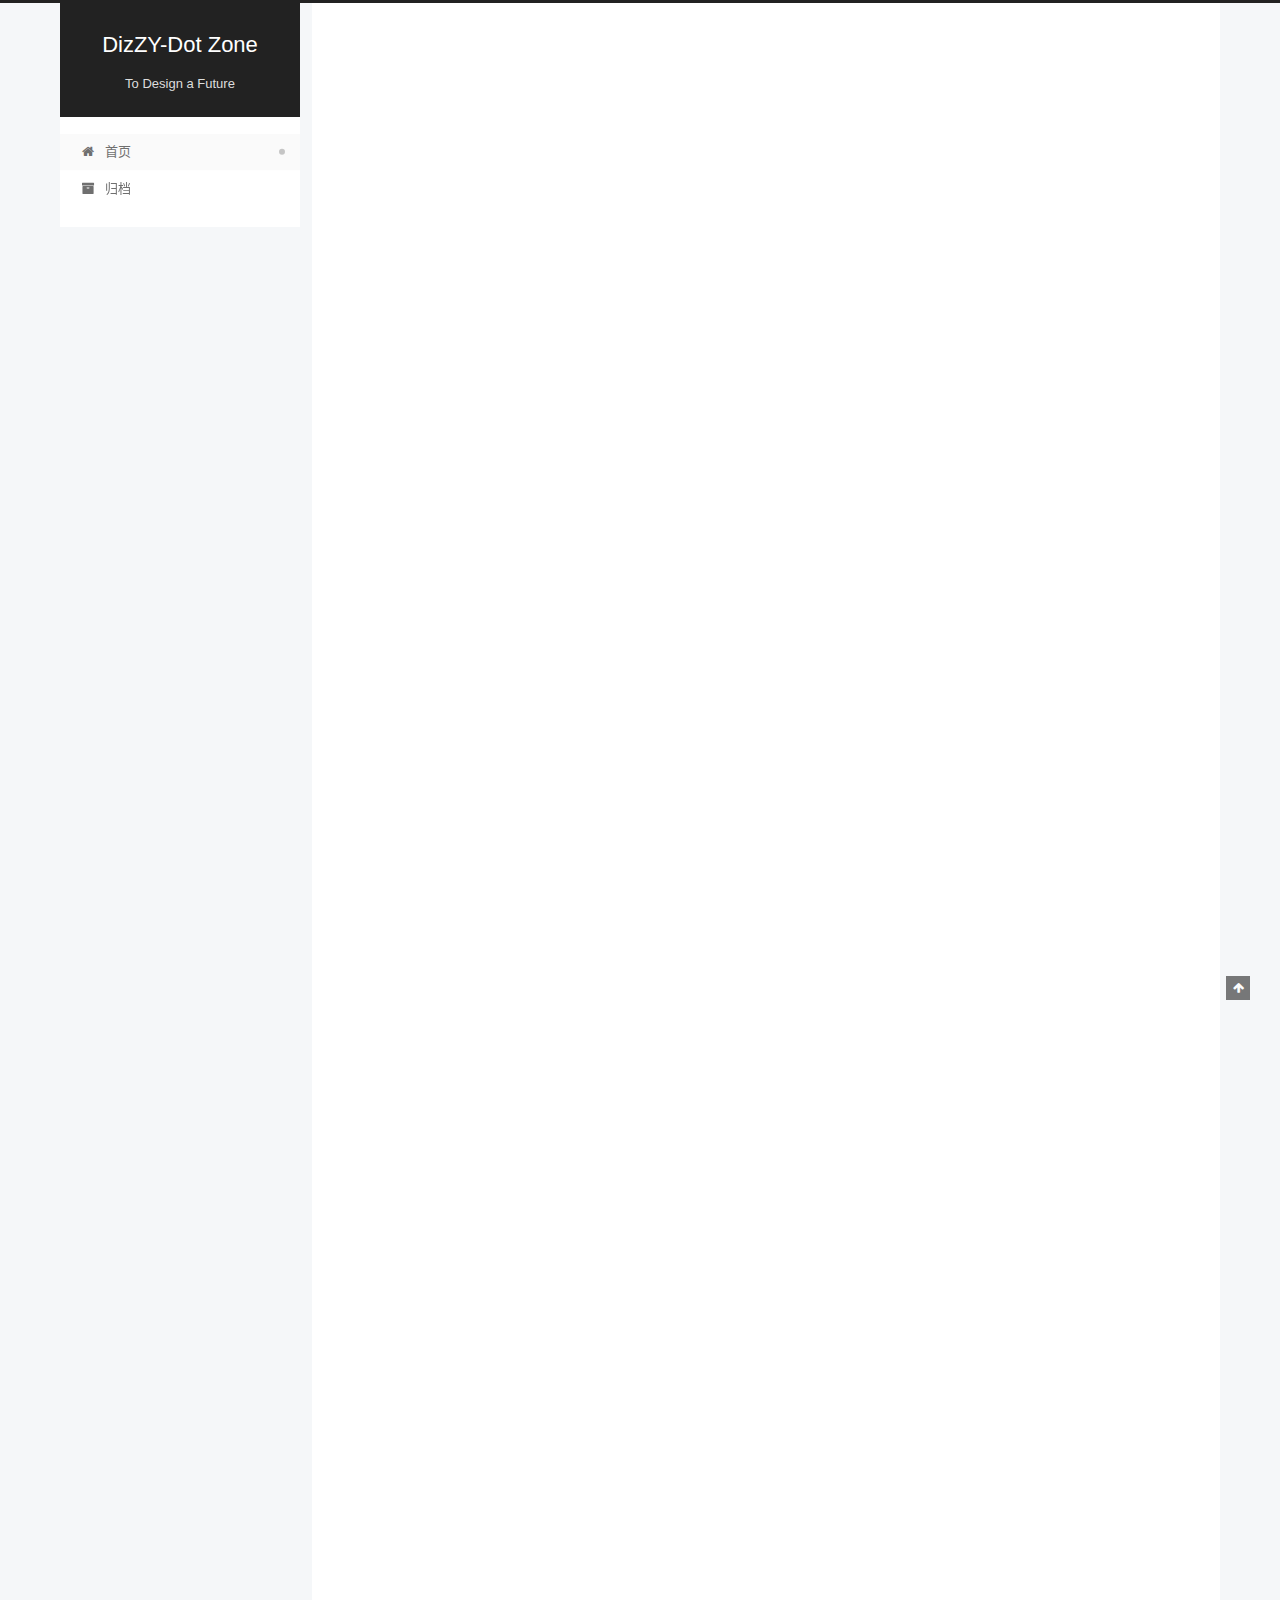
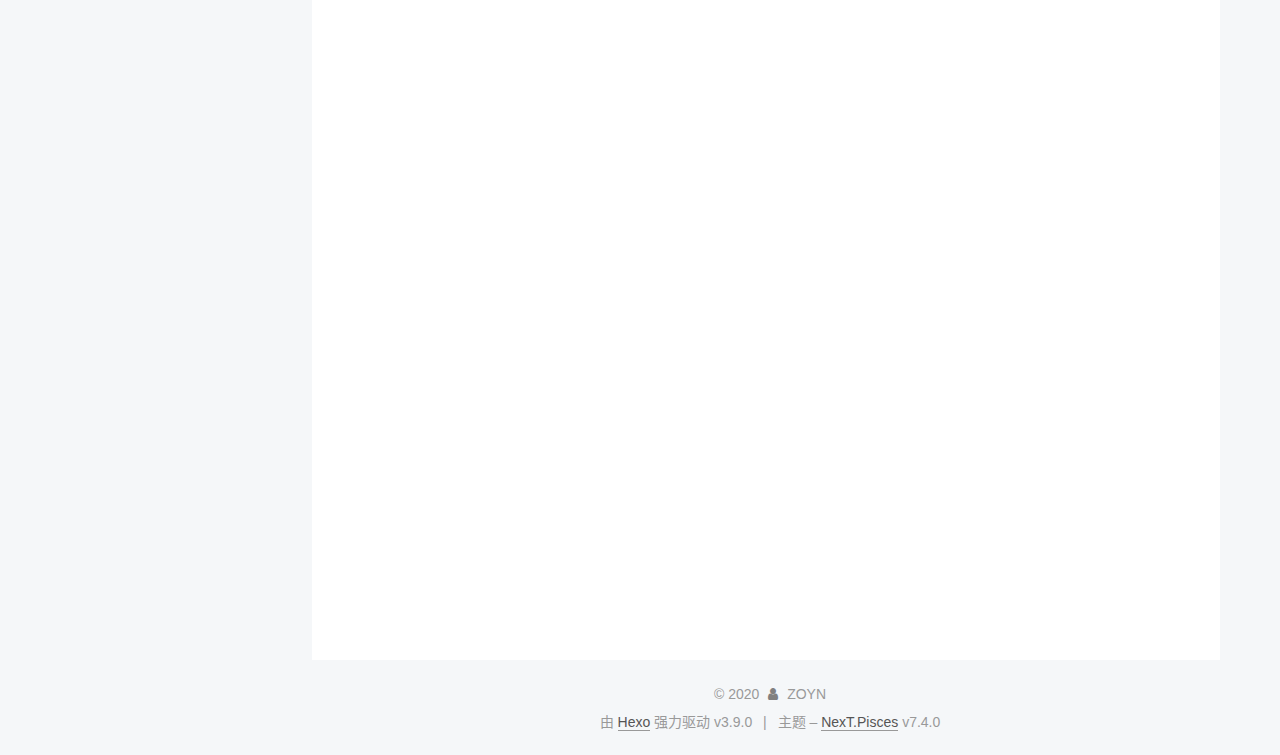
<file: index.html>
<!DOCTYPE html>





<html lang="zh-CN">
<head>
  <meta charset="UTF-8">
<meta name="viewport" content="width=device-width, initial-scale=1, maximum-scale=2">
<meta name="theme-color" content="#222">
<meta name="generator" content="Hexo 3.9.0">
  <link rel="apple-touch-icon" sizes="180x180" href="/images/apple-touch-icon-next.png?v=7.4.0">
  <link rel="icon" type="image/png" sizes="32x32" href="/images/favicon-32x32-next.png?v=7.4.0">
  <link rel="icon" type="image/png" sizes="16x16" href="/images/favicon-16x16-next.png?v=7.4.0">
  <link rel="mask-icon" href="/images/logo.svg?v=7.4.0" color="#222">

<link rel="stylesheet" href="/css/main.css?v=7.4.0">


<link rel="stylesheet" href="/lib/font-awesome/css/font-awesome.min.css?v=4.7.0">


<script id="hexo-configurations">
  var NexT = window.NexT || {};
  var CONFIG = {
    root: '/',
    scheme: 'Pisces',
    version: '7.4.0',
    exturl: false,
    sidebar: {"position":"left","display":"post","offset":12,"onmobile":false},
    copycode: {"enable":false,"show_result":false,"style":null},
    back2top: {"enable":true,"sidebar":false,"scrollpercent":false},
    bookmark: {"enable":false,"color":"#222","save":"auto"},
    fancybox: false,
    mediumzoom: false,
    lazyload: false,
    pangu: false,
    algolia: {
      appID: '',
      apiKey: '',
      indexName: '',
      hits: {"per_page":10},
      labels: {"input_placeholder":"Search for Posts","hits_empty":"We didn't find any results for the search: ${query}","hits_stats":"${hits} results found in ${time} ms"}
    },
    localsearch: {"enable":false,"trigger":"auto","top_n_per_article":1,"unescape":false,"preload":false},
    path: '',
    motion: {"enable":true,"async":false,"transition":{"post_block":"fadeIn","post_header":"slideDownIn","post_body":"slideDownIn","coll_header":"slideLeftIn","sidebar":"slideUpIn"}},
    translation: {
      copy_button: '复制',
      copy_success: '复制成功',
      copy_failure: '复制失败'
    },
    sidebarPadding: 40
  };
</script>

  <meta property="og:type" content="website">
<meta property="og:title" content="DizZY-Dot Zone">
<meta property="og:url" content="http://DizZY-Dot.github.io/index.html">
<meta property="og:site_name" content="DizZY-Dot Zone">
<meta property="og:locale" content="zh-CN">
<meta name="twitter:card" content="summary">
<meta name="twitter:title" content="DizZY-Dot Zone">
  <link rel="canonical" href="http://DizZY-Dot.github.io/">


<script id="page-configurations">
  // https://hexo.io/docs/variables.html
  CONFIG.page = {
    sidebar: "",
    isHome: true,
    isPost: false,
    isPage: false,
    isArchive: false
  };
</script>

  <title>DizZY-Dot Zone</title>
  








  <noscript>
  <style>
  .use-motion .brand,
  .use-motion .menu-item,
  .sidebar-inner,
  .use-motion .post-block,
  .use-motion .pagination,
  .use-motion .comments,
  .use-motion .post-header,
  .use-motion .post-body,
  .use-motion .collection-header { opacity: initial; }

  .use-motion .logo,
  .use-motion .site-title,
  .use-motion .site-subtitle {
    opacity: initial;
    top: initial;
  }

  .use-motion .logo-line-before i { left: initial; }
  .use-motion .logo-line-after i { right: initial; }
  </style>
</noscript>

</head>

<body itemscope itemtype="http://schema.org/WebPage" lang="zh-CN">
  <div class="container use-motion">
    <div class="headband"></div>

    <header id="header" class="header" itemscope itemtype="http://schema.org/WPHeader">
      <div class="header-inner"><div class="site-brand-container">
  <div class="site-meta">

    <div>
      <a href="/" class="brand" rel="start">
        <span class="logo-line-before"><i></i></span>
        <span class="site-title">DizZY-Dot Zone</span>
        <span class="logo-line-after"><i></i></span>
      </a>
    </div>
        <p class="site-subtitle">To Design a Future</p>
      
  </div>

  <div class="site-nav-toggle">
    <button aria-label="切换导航栏">
      <span class="btn-bar"></span>
      <span class="btn-bar"></span>
      <span class="btn-bar"></span>
    </button>
  </div>
</div>


<nav class="site-nav">
  
  <ul id="menu" class="menu">
      
      
      
        
        <li class="menu-item menu-item-home">
      
    

    <a href="/" rel="section"><i class="menu-item-icon fa fa-fw fa-home"></i> <br>首页</a>

  </li>
      
      
      
        
        <li class="menu-item menu-item-archives">
      
    

    <a href="/archives/" rel="section"><i class="menu-item-icon fa fa-fw fa-archive"></i> <br>归档</a>

  </li>
  </ul>

</nav>
</div>
    </header>

    
  <div class="back-to-top">
    <i class="fa fa-arrow-up"></i>
    <span>0%</span>
  </div>


    <main id="main" class="main">
      <div class="main-inner">
        <div class="content-wrap">
            

          <div id="content" class="content">
            
  <div id="posts" class="posts-expand">
        <article itemscope itemtype="http://schema.org/Article">
  
  
  
  <div class="post-block home">
    <link itemprop="mainEntityOfPage" href="http://DizZY-Dot.github.io/2019/11/03/算是碎念/">

    <span hidden itemprop="author" itemscope itemtype="http://schema.org/Person">
      <meta itemprop="name" content="ZOYN">
      <meta itemprop="description" content="">
      <meta itemprop="image" content="/images/avatar.gif">
    </span>

    <span hidden itemprop="publisher" itemscope itemtype="http://schema.org/Organization">
      <meta itemprop="name" content="DizZY-Dot Zone">
    </span>
      <header class="post-header">
        <h1 class="post-title" itemprop="name headline">
            
            <a href="/2019/11/03/算是碎念/" class="post-title-link" itemprop="url">算是碎念</a>
          
        </h1>

        <div class="post-meta">
            <span class="post-meta-item">
              <span class="post-meta-item-icon">
                <i class="fa fa-calendar-o"></i>
              </span>
              <span class="post-meta-item-text">发表于</span>

              
                
              

              <time title="创建时间：2019-11-03 01:01:48" itemprop="dateCreated datePublished" datetime="2019-11-03T01:01:48+08:00">2019-11-03</time>
            </span>
          
            

            
              <span class="post-meta-item">
                <span class="post-meta-item-icon">
                  <i class="fa fa-calendar-check-o"></i>
                </span>
                <span class="post-meta-item-text">更新于</span>
                <time title="修改时间：2020-02-04 21:58:07" itemprop="dateModified" datetime="2020-02-04T21:58:07+08:00">2020-02-04</time>
              </span>
            
          

          

        </div>
      </header>

    
    
    
    <div class="post-body" itemprop="articleBody">

      
          <p>近来的天气还挺讨喜，阳光明媚得与寒冷不相称。我觉得这是不错的风格。但太阳直射点过于偏南了，也就没了早上醒来目睹阳光射入窗台的光景——如果非要看的话晚些起床就也行。可我没机会多睡那么一会儿，未完成的任务迫使我早些从被里钻出来。不得不承认早上那几十分钟并没有什么用，心里却是不踏实的。从任何意义上来讲这都绝对是个毛病。  </p>
<p>当我谈论天气，赞美阳光的时候，我的不良情绪暴露无遗。快乐的人是不会在意天气好坏的，他们积极而有活力的状态不需要外界因素的带动。在烦闷中的人才会看见清晨的阳光发出感慨，甚至将自己臆想出来的美好通过社交平台广而告之。我宁愿省下这“甚至”的步骤，毕竟惰怠可以缓解忧虑。或者说如果将烦闷堆积，堆的太多它自己就会塌。比如上面提到的那个毛病，要我去纠正我也做不到，就放任其自由吧。  </p>
<p>我的十八岁过去了。这一年事情过分的多，大多很糟，由我的坏心情可见。但毕竟是自己过的日子，我还是更愿意用“难忘”这种中性词汇来描述它。如果可以的话我不想与消极有任何联系，但当自己每天早上意识清醒那一瞬间没了憧憬，当不自觉地希望时间凝固在称不上愉快但还算舒适的无聊的某一刻时，扑面而来的真实感才让我认识到生活的种种有多么令人不爽。人是不能够一直处于此般灰暗中的，有了烦恼，要解决；解决不了，就要自我调整心态；调整不了心态，可以向朋友控诉；说不出口，那就让自己麻木，俗称挺着。崩溃这件事是不会发生的，我承受不了崩溃行为造成的后果。补充一下，解决和调整纯属瞎扯，这两种方式能处理的就根本算不上烦恼。  </p>
<p>尽管大量的提到烦恼一类的词汇，我还是自认为是个乐观主义者。证据是我始终对于自己把控范围内的东西非常理想化，难听点就是好高骛远还自负。有说明一下的必要，我理解的乐观是一种对自己整体战略与目标的自信，与即时情绪无关。  </p>
<p>这篇字本打算在生日当天发的，可以认为是追求一种仪式感。但是昨天没写完。提到仪式感，记得某北及说他不需要这东西，但他的一些表现让我感觉恰恰相反，也许我们对这个概念的理解有偏差，这无所谓；倒是北极熊最近说他突然觉得生活需要些仪式感让我比较诧异。我自己的话，起码这段时间我还挺乐意给某一个时间某一件事赋予意义，原因是周围的空气比较无聊，自我感动可算作一种相对健康且经济的找乐子的方式。  </p>
<p>还有一件事，我太喜欢帽子了。</p>

        
      
    </div>

    
    
    
      <footer class="post-footer">
          <div class="post-eof"></div>
        
      </footer>
  </div>
  
  
  
  </article>

    
        <article itemscope itemtype="http://schema.org/Article">
  
  
  
  <div class="post-block home">
    <link itemprop="mainEntityOfPage" href="http://DizZY-Dot.github.io/2019/09/23/一个开端/">

    <span hidden itemprop="author" itemscope itemtype="http://schema.org/Person">
      <meta itemprop="name" content="ZOYN">
      <meta itemprop="description" content="">
      <meta itemprop="image" content="/images/avatar.gif">
    </span>

    <span hidden itemprop="publisher" itemscope itemtype="http://schema.org/Organization">
      <meta itemprop="name" content="DizZY-Dot Zone">
    </span>
      <header class="post-header">
        <h1 class="post-title" itemprop="name headline">
            
            <a href="/2019/09/23/一个开端/" class="post-title-link" itemprop="url">一个开端</a>
          
        </h1>

        <div class="post-meta">
            <span class="post-meta-item">
              <span class="post-meta-item-icon">
                <i class="fa fa-calendar-o"></i>
              </span>
              <span class="post-meta-item-text">发表于</span>

              
                
              

              <time title="创建时间：2019-09-23 13:19:28" itemprop="dateCreated datePublished" datetime="2019-09-23T13:19:28+08:00">2019-09-23</time>
            </span>
          
            

            
              <span class="post-meta-item">
                <span class="post-meta-item-icon">
                  <i class="fa fa-calendar-check-o"></i>
                </span>
                <span class="post-meta-item-text">更新于</span>
                <time title="修改时间：2019-10-01 23:17:47" itemprop="dateModified" datetime="2019-10-01T23:17:47+08:00">2019-10-01</time>
              </span>
            
          

          

        </div>
      </header>

    
    
    
    <div class="post-body" itemprop="articleBody">

      
          <h1 id="一个开端"><a href="#一个开端" class="headerlink" title="一个开端"></a>一个开端</h1><h2 id="ZY的个人博客从这里开始"><a href="#ZY的个人博客从这里开始" class="headerlink" title="ZY的个人博客从这里开始"></a>ZY的个人博客从这里开始</h2><h3 id="在这里，我将脑子迸发出来的念头记录下来。"><a href="#在这里，我将脑子迸发出来的念头记录下来。" class="headerlink" title="在这里，我将脑子迸发出来的念头记录下来。"></a>在这里，我将脑子迸发出来的念头记录下来。</h3><ul>
<li>这是一篇非正式的内容，用于测试。</li>
</ul>
<p><em>虽然我不会写代码，但还是尝试一下代码的格式。</em><br><code>Hello World!</code></p>
<blockquote>
<p>人们往往并不知道自己的真正需求，也不清楚它们将要面对的困难。</p>
</blockquote>
<table>
<thead>
<tr>
<th>A</th>
<th align="center">B</th>
<th align="right">C</th>
</tr>
</thead>
<tbody><tr>
<td>1</td>
<td align="center">2</td>
<td align="right">3</td>
</tr>
<tr>
<td>一</td>
<td align="center">二</td>
<td align="right">三</td>
</tr>
</tbody></table>
<hr>
<p>特别感谢我的一位挚友，他将创建个人博客的想法带给了我。<br>欢迎访问他的博客：<a href="https://kyrieunderwater42.github.io/" target="_blank" rel="noopener">https://kyrieunderwater42.github.io/</a> </p>

        
      
    </div>

    
    
    
      <footer class="post-footer">
          <div class="post-eof"></div>
        
      </footer>
  </div>
  
  
  
  </article>

    
  </div>

  


          </div>
          

        </div>
          
  
  <div class="sidebar-toggle">
    <div class="sidebar-toggle-line-wrap">
      <span class="sidebar-toggle-line sidebar-toggle-line-first"></span>
      <span class="sidebar-toggle-line sidebar-toggle-line-middle"></span>
      <span class="sidebar-toggle-line sidebar-toggle-line-last"></span>
    </div>
  </div>

  <aside class="sidebar">
    <div class="sidebar-inner">

      <ul class="sidebar-nav motion-element">
        <li class="sidebar-nav-toc">
          文章目录
        </li>
        <li class="sidebar-nav-overview">
          站点概览
        </li>
      </ul>

      <!--noindex-->
      <div class="post-toc-wrap sidebar-panel">
      </div>
      <!--/noindex-->

      <div class="site-overview-wrap sidebar-panel">
        <div class="site-author motion-element" itemprop="author" itemscope itemtype="http://schema.org/Person">
  <p class="site-author-name" itemprop="name">ZOYN</p>
  <div class="site-description" itemprop="description"></div>
</div>
  <nav class="site-state motion-element">
      <div class="site-state-item site-state-posts">
        
          <a href="/archives/">
        
          <span class="site-state-item-count">2</span>
          <span class="site-state-item-name">日志</span>
        </a>
      </div>
    
  </nav>



      </div>

    </div>
  </aside>
  <div id="sidebar-dimmer"></div>


      </div>
    </main>

    <footer id="footer" class="footer">
      <div class="footer-inner">
        <div class="copyright">&copy; <span itemprop="copyrightYear">2020</span>
  <span class="with-love" id="animate">
    <i class="fa fa-user"></i>
  </span>
  <span class="author" itemprop="copyrightHolder">ZOYN</span>
</div>
  <div class="powered-by">由 <a href="https://hexo.io" class="theme-link" rel="noopener" target="_blank">Hexo</a> 强力驱动 v3.9.0</div>
  <span class="post-meta-divider">|</span>
  <div class="theme-info">主题 – <a href="https://theme-next.org" class="theme-link" rel="noopener" target="_blank">NexT.Pisces</a> v7.4.0</div>

        












        
      </div>
    </footer>
  </div>

  


  <script src="/lib/anime.min.js?v=3.1.0"></script>
  <script src="/lib/velocity/velocity.min.js?v=1.2.1"></script>
  <script src="/lib/velocity/velocity.ui.min.js?v=1.2.1"></script>
<script src="/js/utils.js?v=7.4.0"></script><script src="/js/motion.js?v=7.4.0"></script>
<script src="/js/schemes/pisces.js?v=7.4.0"></script>
<script src="/js/next-boot.js?v=7.4.0"></script>



  





















  

  

  

</body>
</html>
</file>
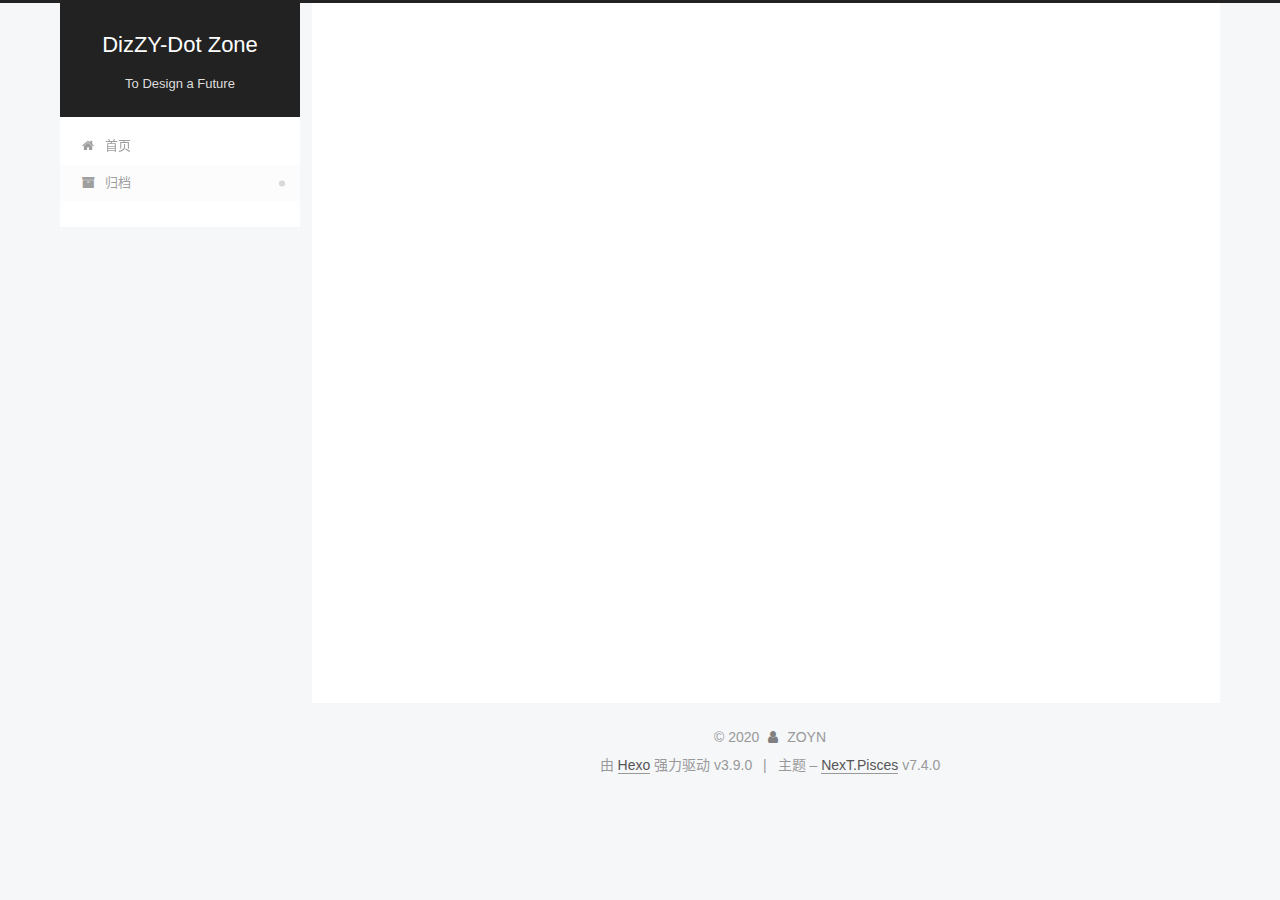
<file: archives/index.html>
<!DOCTYPE html>





<html lang="zh-CN">
<head>
  <meta charset="UTF-8">
<meta name="viewport" content="width=device-width, initial-scale=1, maximum-scale=2">
<meta name="theme-color" content="#222">
<meta name="generator" content="Hexo 3.9.0">
  <link rel="apple-touch-icon" sizes="180x180" href="/images/apple-touch-icon-next.png?v=7.4.0">
  <link rel="icon" type="image/png" sizes="32x32" href="/images/favicon-32x32-next.png?v=7.4.0">
  <link rel="icon" type="image/png" sizes="16x16" href="/images/favicon-16x16-next.png?v=7.4.0">
  <link rel="mask-icon" href="/images/logo.svg?v=7.4.0" color="#222">

<link rel="stylesheet" href="/css/main.css?v=7.4.0">


<link rel="stylesheet" href="/lib/font-awesome/css/font-awesome.min.css?v=4.7.0">


<script id="hexo-configurations">
  var NexT = window.NexT || {};
  var CONFIG = {
    root: '/',
    scheme: 'Pisces',
    version: '7.4.0',
    exturl: false,
    sidebar: {"position":"left","display":"post","offset":12,"onmobile":false},
    copycode: {"enable":false,"show_result":false,"style":null},
    back2top: {"enable":true,"sidebar":false,"scrollpercent":false},
    bookmark: {"enable":false,"color":"#222","save":"auto"},
    fancybox: false,
    mediumzoom: false,
    lazyload: false,
    pangu: false,
    algolia: {
      appID: '',
      apiKey: '',
      indexName: '',
      hits: {"per_page":10},
      labels: {"input_placeholder":"Search for Posts","hits_empty":"We didn't find any results for the search: ${query}","hits_stats":"${hits} results found in ${time} ms"}
    },
    localsearch: {"enable":false,"trigger":"auto","top_n_per_article":1,"unescape":false,"preload":false},
    path: '',
    motion: {"enable":true,"async":false,"transition":{"post_block":"fadeIn","post_header":"slideDownIn","post_body":"slideDownIn","coll_header":"slideLeftIn","sidebar":"slideUpIn"}},
    translation: {
      copy_button: '复制',
      copy_success: '复制成功',
      copy_failure: '复制失败'
    },
    sidebarPadding: 40
  };
</script>

  <meta property="og:type" content="website">
<meta property="og:title" content="DizZY-Dot Zone">
<meta property="og:url" content="http://DizZY-Dot.github.io/archives/index.html">
<meta property="og:site_name" content="DizZY-Dot Zone">
<meta property="og:locale" content="zh-CN">
<meta name="twitter:card" content="summary">
<meta name="twitter:title" content="DizZY-Dot Zone">
  <link rel="canonical" href="http://DizZY-Dot.github.io/archives/">


<script id="page-configurations">
  // https://hexo.io/docs/variables.html
  CONFIG.page = {
    sidebar: "",
    isHome: false,
    isPost: false,
    isPage: false,
    isArchive: true
  };
</script>

  <title>归档 | DizZY-Dot Zone</title>
  








  <noscript>
  <style>
  .use-motion .brand,
  .use-motion .menu-item,
  .sidebar-inner,
  .use-motion .post-block,
  .use-motion .pagination,
  .use-motion .comments,
  .use-motion .post-header,
  .use-motion .post-body,
  .use-motion .collection-header { opacity: initial; }

  .use-motion .logo,
  .use-motion .site-title,
  .use-motion .site-subtitle {
    opacity: initial;
    top: initial;
  }

  .use-motion .logo-line-before i { left: initial; }
  .use-motion .logo-line-after i { right: initial; }
  </style>
</noscript>

</head>

<body itemscope itemtype="http://schema.org/WebPage" lang="zh-CN">
  <div class="container use-motion">
    <div class="headband"></div>

    <header id="header" class="header" itemscope itemtype="http://schema.org/WPHeader">
      <div class="header-inner"><div class="site-brand-container">
  <div class="site-meta">

    <div>
      <a href="/" class="brand" rel="start">
        <span class="logo-line-before"><i></i></span>
        <span class="site-title">DizZY-Dot Zone</span>
        <span class="logo-line-after"><i></i></span>
      </a>
    </div>
        <p class="site-subtitle">To Design a Future</p>
      
  </div>

  <div class="site-nav-toggle">
    <button aria-label="切换导航栏">
      <span class="btn-bar"></span>
      <span class="btn-bar"></span>
      <span class="btn-bar"></span>
    </button>
  </div>
</div>


<nav class="site-nav">
  
  <ul id="menu" class="menu">
      
      
      
        
        <li class="menu-item menu-item-home">
      
    

    <a href="/" rel="section"><i class="menu-item-icon fa fa-fw fa-home"></i> <br>首页</a>

  </li>
      
      
      
        
        <li class="menu-item menu-item-archives">
      
    

    <a href="/archives/" rel="section"><i class="menu-item-icon fa fa-fw fa-archive"></i> <br>归档</a>

  </li>
  </ul>

</nav>
</div>
    </header>

    
  <div class="back-to-top">
    <i class="fa fa-arrow-up"></i>
    <span>0%</span>
  </div>


    <main id="main" class="main">
      <div class="main-inner">
        <div class="content-wrap">
            

  
    
    
  
    
    
  
  

          <div id="content" class="content">
            

  
  
  
  <div class="post-block archive">
    <div id="posts" class="posts-collapse">
      <div class="collection-title">
        
        
        
          
        
        <span class="collection-header">嗯..! 目前共计 2 篇日志。 继续努力。</span>
      </div>
      

      

  
  

  
    
    <div class="collection-year">
      <h1 class="collection-header">2019</h1>
    </div>
  

  <article itemscope itemtype="http://schema.org/Article">
    <header class="post-header">

      <h2 class="post-title">
        
          <a class="post-title-link" href="/2019/11/03/算是碎念/" itemprop="url">
            <span itemprop="name">算是碎念</span>
          </a>
        
      </h2>

      <div class="post-meta">
        <time class="post-time" itemprop="dateCreated"
              datetime="2019-11-03T01:01:48+08:00"
              content="2019-11-03">
          11-03
        </time>
      </div>

    </header>
  </article>



  
  

  

  <article itemscope itemtype="http://schema.org/Article">
    <header class="post-header">

      <h2 class="post-title">
        
          <a class="post-title-link" href="/2019/09/23/一个开端/" itemprop="url">
            <span itemprop="name">一个开端</span>
          </a>
        
      </h2>

      <div class="post-meta">
        <time class="post-time" itemprop="dateCreated"
              datetime="2019-09-23T13:19:28+08:00"
              content="2019-09-23">
          09-23
        </time>
      </div>

    </header>
  </article>




    </div>
  </div>
  
  
  

  



          </div>
          

        </div>
          
  
  <div class="sidebar-toggle">
    <div class="sidebar-toggle-line-wrap">
      <span class="sidebar-toggle-line sidebar-toggle-line-first"></span>
      <span class="sidebar-toggle-line sidebar-toggle-line-middle"></span>
      <span class="sidebar-toggle-line sidebar-toggle-line-last"></span>
    </div>
  </div>

  <aside class="sidebar">
    <div class="sidebar-inner">

      <ul class="sidebar-nav motion-element">
        <li class="sidebar-nav-toc">
          文章目录
        </li>
        <li class="sidebar-nav-overview">
          站点概览
        </li>
      </ul>

      <!--noindex-->
      <div class="post-toc-wrap sidebar-panel">
      </div>
      <!--/noindex-->

      <div class="site-overview-wrap sidebar-panel">
        <div class="site-author motion-element" itemprop="author" itemscope itemtype="http://schema.org/Person">
  <p class="site-author-name" itemprop="name">ZOYN</p>
  <div class="site-description" itemprop="description"></div>
</div>
  <nav class="site-state motion-element">
      <div class="site-state-item site-state-posts">
        
          <a href="/archives/">
        
          <span class="site-state-item-count">2</span>
          <span class="site-state-item-name">日志</span>
        </a>
      </div>
    
  </nav>



      </div>

    </div>
  </aside>
  <div id="sidebar-dimmer"></div>


      </div>
    </main>

    <footer id="footer" class="footer">
      <div class="footer-inner">
        <div class="copyright">&copy; <span itemprop="copyrightYear">2020</span>
  <span class="with-love" id="animate">
    <i class="fa fa-user"></i>
  </span>
  <span class="author" itemprop="copyrightHolder">ZOYN</span>
</div>
  <div class="powered-by">由 <a href="https://hexo.io" class="theme-link" rel="noopener" target="_blank">Hexo</a> 强力驱动 v3.9.0</div>
  <span class="post-meta-divider">|</span>
  <div class="theme-info">主题 – <a href="https://theme-next.org" class="theme-link" rel="noopener" target="_blank">NexT.Pisces</a> v7.4.0</div>

        












        
      </div>
    </footer>
  </div>

  


  <script src="/lib/anime.min.js?v=3.1.0"></script>
  <script src="/lib/velocity/velocity.min.js?v=1.2.1"></script>
  <script src="/lib/velocity/velocity.ui.min.js?v=1.2.1"></script>
<script src="/js/utils.js?v=7.4.0"></script><script src="/js/motion.js?v=7.4.0"></script>
<script src="/js/schemes/pisces.js?v=7.4.0"></script>
<script src="/js/next-boot.js?v=7.4.0"></script>



  





















  

  

  

</body>
</html>
</file>
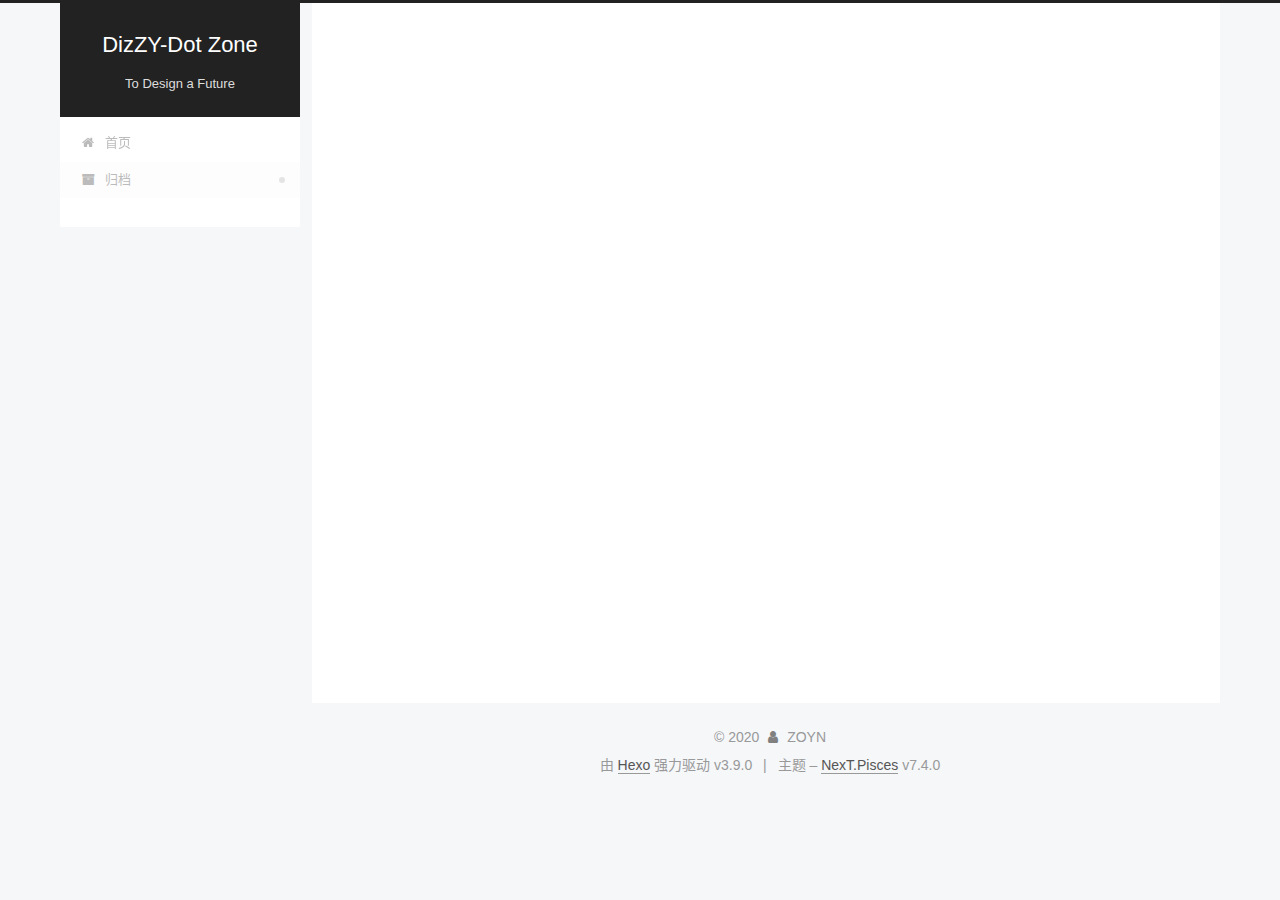
<file: archives/2019/index.html>
<!DOCTYPE html>





<html lang="zh-CN">
<head>
  <meta charset="UTF-8">
<meta name="viewport" content="width=device-width, initial-scale=1, maximum-scale=2">
<meta name="theme-color" content="#222">
<meta name="generator" content="Hexo 3.9.0">
  <link rel="apple-touch-icon" sizes="180x180" href="/images/apple-touch-icon-next.png?v=7.4.0">
  <link rel="icon" type="image/png" sizes="32x32" href="/images/favicon-32x32-next.png?v=7.4.0">
  <link rel="icon" type="image/png" sizes="16x16" href="/images/favicon-16x16-next.png?v=7.4.0">
  <link rel="mask-icon" href="/images/logo.svg?v=7.4.0" color="#222">

<link rel="stylesheet" href="/css/main.css?v=7.4.0">


<link rel="stylesheet" href="/lib/font-awesome/css/font-awesome.min.css?v=4.7.0">


<script id="hexo-configurations">
  var NexT = window.NexT || {};
  var CONFIG = {
    root: '/',
    scheme: 'Pisces',
    version: '7.4.0',
    exturl: false,
    sidebar: {"position":"left","display":"post","offset":12,"onmobile":false},
    copycode: {"enable":false,"show_result":false,"style":null},
    back2top: {"enable":true,"sidebar":false,"scrollpercent":false},
    bookmark: {"enable":false,"color":"#222","save":"auto"},
    fancybox: false,
    mediumzoom: false,
    lazyload: false,
    pangu: false,
    algolia: {
      appID: '',
      apiKey: '',
      indexName: '',
      hits: {"per_page":10},
      labels: {"input_placeholder":"Search for Posts","hits_empty":"We didn't find any results for the search: ${query}","hits_stats":"${hits} results found in ${time} ms"}
    },
    localsearch: {"enable":false,"trigger":"auto","top_n_per_article":1,"unescape":false,"preload":false},
    path: '',
    motion: {"enable":true,"async":false,"transition":{"post_block":"fadeIn","post_header":"slideDownIn","post_body":"slideDownIn","coll_header":"slideLeftIn","sidebar":"slideUpIn"}},
    translation: {
      copy_button: '复制',
      copy_success: '复制成功',
      copy_failure: '复制失败'
    },
    sidebarPadding: 40
  };
</script>

  <meta property="og:type" content="website">
<meta property="og:title" content="DizZY-Dot Zone">
<meta property="og:url" content="http://DizZY-Dot.github.io/archives/2019/index.html">
<meta property="og:site_name" content="DizZY-Dot Zone">
<meta property="og:locale" content="zh-CN">
<meta name="twitter:card" content="summary">
<meta name="twitter:title" content="DizZY-Dot Zone">
  <link rel="canonical" href="http://DizZY-Dot.github.io/archives/2019/">


<script id="page-configurations">
  // https://hexo.io/docs/variables.html
  CONFIG.page = {
    sidebar: "",
    isHome: false,
    isPost: false,
    isPage: false,
    isArchive: true
  };
</script>

  <title>归档 | DizZY-Dot Zone</title>
  








  <noscript>
  <style>
  .use-motion .brand,
  .use-motion .menu-item,
  .sidebar-inner,
  .use-motion .post-block,
  .use-motion .pagination,
  .use-motion .comments,
  .use-motion .post-header,
  .use-motion .post-body,
  .use-motion .collection-header { opacity: initial; }

  .use-motion .logo,
  .use-motion .site-title,
  .use-motion .site-subtitle {
    opacity: initial;
    top: initial;
  }

  .use-motion .logo-line-before i { left: initial; }
  .use-motion .logo-line-after i { right: initial; }
  </style>
</noscript>

</head>

<body itemscope itemtype="http://schema.org/WebPage" lang="zh-CN">
  <div class="container use-motion">
    <div class="headband"></div>

    <header id="header" class="header" itemscope itemtype="http://schema.org/WPHeader">
      <div class="header-inner"><div class="site-brand-container">
  <div class="site-meta">

    <div>
      <a href="/" class="brand" rel="start">
        <span class="logo-line-before"><i></i></span>
        <span class="site-title">DizZY-Dot Zone</span>
        <span class="logo-line-after"><i></i></span>
      </a>
    </div>
        <p class="site-subtitle">To Design a Future</p>
      
  </div>

  <div class="site-nav-toggle">
    <button aria-label="切换导航栏">
      <span class="btn-bar"></span>
      <span class="btn-bar"></span>
      <span class="btn-bar"></span>
    </button>
  </div>
</div>


<nav class="site-nav">
  
  <ul id="menu" class="menu">
      
      
      
        
        <li class="menu-item menu-item-home">
      
    

    <a href="/" rel="section"><i class="menu-item-icon fa fa-fw fa-home"></i> <br>首页</a>

  </li>
      
      
      
        
        <li class="menu-item menu-item-archives">
      
    

    <a href="/archives/" rel="section"><i class="menu-item-icon fa fa-fw fa-archive"></i> <br>归档</a>

  </li>
  </ul>

</nav>
</div>
    </header>

    
  <div class="back-to-top">
    <i class="fa fa-arrow-up"></i>
    <span>0%</span>
  </div>


    <main id="main" class="main">
      <div class="main-inner">
        <div class="content-wrap">
            

  
    
    
  
    
    
  
  

          <div id="content" class="content">
            

  
  
  
  <div class="post-block archive">
    <div id="posts" class="posts-collapse">
      <div class="collection-title">
        
        
        
          
        
        <span class="collection-header">嗯..! 目前共计 2 篇日志。 继续努力。</span>
      </div>
      

      

  
  

  
    
    <div class="collection-year">
      <h1 class="collection-header">2019</h1>
    </div>
  

  <article itemscope itemtype="http://schema.org/Article">
    <header class="post-header">

      <h2 class="post-title">
        
          <a class="post-title-link" href="/2019/11/03/算是碎念/" itemprop="url">
            <span itemprop="name">算是碎念</span>
          </a>
        
      </h2>

      <div class="post-meta">
        <time class="post-time" itemprop="dateCreated"
              datetime="2019-11-03T01:01:48+08:00"
              content="2019-11-03">
          11-03
        </time>
      </div>

    </header>
  </article>



  
  

  

  <article itemscope itemtype="http://schema.org/Article">
    <header class="post-header">

      <h2 class="post-title">
        
          <a class="post-title-link" href="/2019/09/23/一个开端/" itemprop="url">
            <span itemprop="name">一个开端</span>
          </a>
        
      </h2>

      <div class="post-meta">
        <time class="post-time" itemprop="dateCreated"
              datetime="2019-09-23T13:19:28+08:00"
              content="2019-09-23">
          09-23
        </time>
      </div>

    </header>
  </article>




    </div>
  </div>
  
  
  

  



          </div>
          

        </div>
          
  
  <div class="sidebar-toggle">
    <div class="sidebar-toggle-line-wrap">
      <span class="sidebar-toggle-line sidebar-toggle-line-first"></span>
      <span class="sidebar-toggle-line sidebar-toggle-line-middle"></span>
      <span class="sidebar-toggle-line sidebar-toggle-line-last"></span>
    </div>
  </div>

  <aside class="sidebar">
    <div class="sidebar-inner">

      <ul class="sidebar-nav motion-element">
        <li class="sidebar-nav-toc">
          文章目录
        </li>
        <li class="sidebar-nav-overview">
          站点概览
        </li>
      </ul>

      <!--noindex-->
      <div class="post-toc-wrap sidebar-panel">
      </div>
      <!--/noindex-->

      <div class="site-overview-wrap sidebar-panel">
        <div class="site-author motion-element" itemprop="author" itemscope itemtype="http://schema.org/Person">
  <p class="site-author-name" itemprop="name">ZOYN</p>
  <div class="site-description" itemprop="description"></div>
</div>
  <nav class="site-state motion-element">
      <div class="site-state-item site-state-posts">
        
          <a href="/archives/">
        
          <span class="site-state-item-count">2</span>
          <span class="site-state-item-name">日志</span>
        </a>
      </div>
    
  </nav>



      </div>

    </div>
  </aside>
  <div id="sidebar-dimmer"></div>


      </div>
    </main>

    <footer id="footer" class="footer">
      <div class="footer-inner">
        <div class="copyright">&copy; <span itemprop="copyrightYear">2020</span>
  <span class="with-love" id="animate">
    <i class="fa fa-user"></i>
  </span>
  <span class="author" itemprop="copyrightHolder">ZOYN</span>
</div>
  <div class="powered-by">由 <a href="https://hexo.io" class="theme-link" rel="noopener" target="_blank">Hexo</a> 强力驱动 v3.9.0</div>
  <span class="post-meta-divider">|</span>
  <div class="theme-info">主题 – <a href="https://theme-next.org" class="theme-link" rel="noopener" target="_blank">NexT.Pisces</a> v7.4.0</div>

        












        
      </div>
    </footer>
  </div>

  


  <script src="/lib/anime.min.js?v=3.1.0"></script>
  <script src="/lib/velocity/velocity.min.js?v=1.2.1"></script>
  <script src="/lib/velocity/velocity.ui.min.js?v=1.2.1"></script>
<script src="/js/utils.js?v=7.4.0"></script><script src="/js/motion.js?v=7.4.0"></script>
<script src="/js/schemes/pisces.js?v=7.4.0"></script>
<script src="/js/next-boot.js?v=7.4.0"></script>



  





















  

  

  

</body>
</html>
</file>
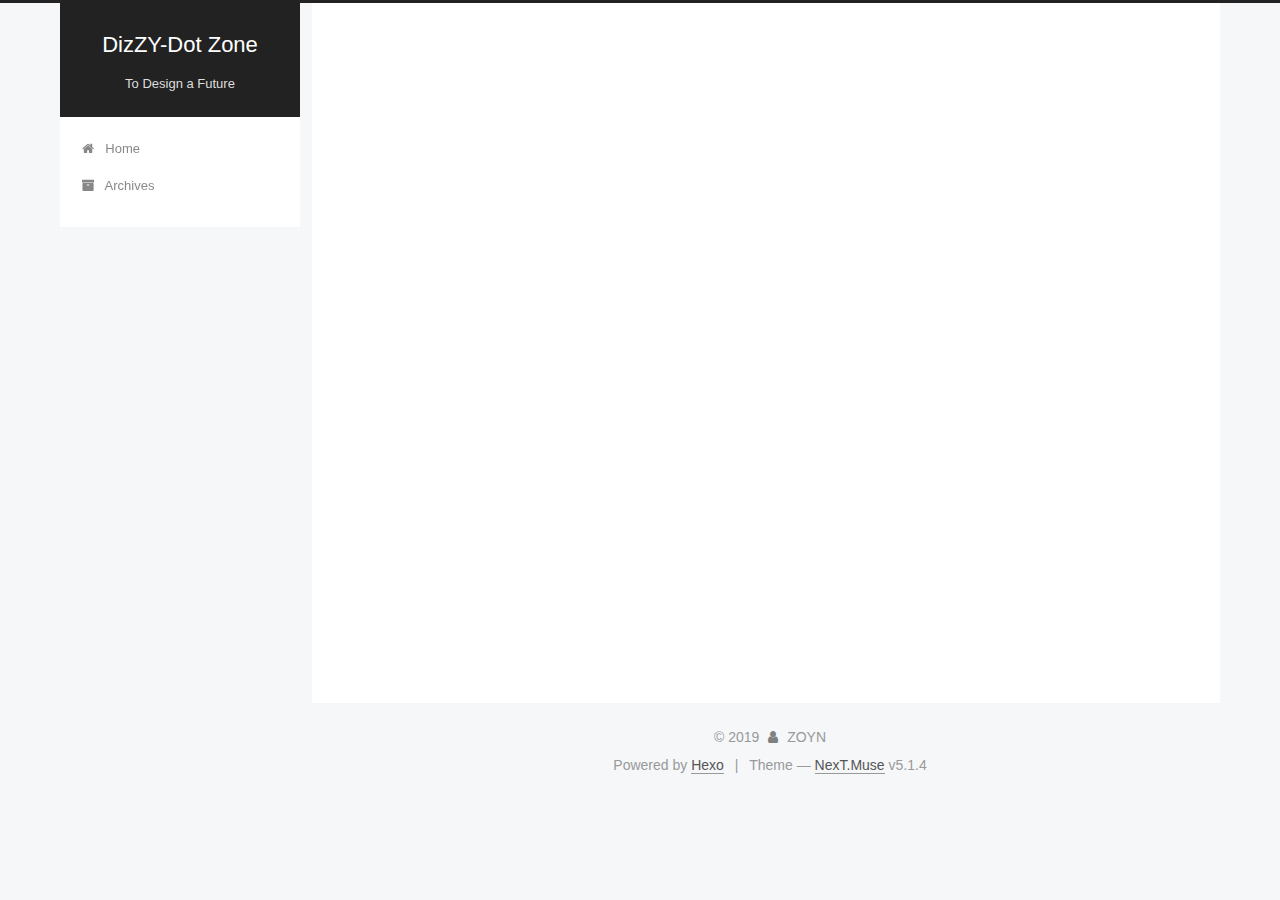
<file: archives/2019/08/index.html>
<!DOCTYPE html>



  


<html class="theme-next muse use-motion" lang="en">
<head><meta name="generator" content="Hexo 3.9.0">
  <meta charset="UTF-8">
<meta http-equiv="X-UA-Compatible" content="IE=edge">
<meta name="viewport" content="width=device-width, initial-scale=1, maximum-scale=1">
<meta name="theme-color" content="#222">









<meta http-equiv="Cache-Control" content="no-transform">
<meta http-equiv="Cache-Control" content="no-siteapp">
















  
  
  <link href="/lib/fancybox/source/jquery.fancybox.css?v=2.1.5" rel="stylesheet" type="text/css">







<link href="/lib/font-awesome/css/font-awesome.min.css?v=4.6.2" rel="stylesheet" type="text/css">

<link href="/css/main.css?v=5.1.4" rel="stylesheet" type="text/css">


  <link rel="apple-touch-icon" sizes="180x180" href="/images/apple-touch-icon-next.png?v=5.1.4">


  <link rel="icon" type="image/png" sizes="32x32" href="/images/favicon-32x32-next.png?v=5.1.4">


  <link rel="icon" type="image/png" sizes="16x16" href="/images/favicon-16x16-next.png?v=5.1.4">


  <link rel="mask-icon" href="/images/logo.svg?v=5.1.4" color="#222">





  <meta name="keywords" content="Hexo, NexT">










<meta property="og:type" content="website">
<meta property="og:title" content="DizZY-Dot Zone">
<meta property="og:url" content="http://DizZY-Dot.github.io/archives/2019/08/index.html">
<meta property="og:site_name" content="DizZY-Dot Zone">
<meta property="og:locale" content="en">
<meta name="twitter:card" content="summary">
<meta name="twitter:title" content="DizZY-Dot Zone">



<script type="text/javascript" id="hexo.configurations">
  var NexT = window.NexT || {};
  var CONFIG = {
    root: '/',
    scheme: 'Muse',
    version: '5.1.4',
    sidebar: {"position":"left","display":"post","offset":12,"b2t":false,"scrollpercent":false,"onmobile":false},
    fancybox: true,
    tabs: true,
    motion: {"enable":true,"async":false,"transition":{"post_block":"fadeIn","post_header":"slideDownIn","post_body":"slideDownIn","coll_header":"slideLeftIn","sidebar":"slideUpIn"}},
    duoshuo: {
      userId: '0',
      author: 'Author'
    },
    algolia: {
      applicationID: '',
      apiKey: '',
      indexName: '',
      hits: {"per_page":10},
      labels: {"input_placeholder":"Search for Posts","hits_empty":"We didn't find any results for the search: ${query}","hits_stats":"${hits} results found in ${time} ms"}
    }
  };
</script>



  <link rel="canonical" href="http://DizZY-Dot.github.io/archives/2019/08/">





  <title>Archive | DizZY-Dot Zone</title>
  








</head>

<body itemscope itemtype="http://schema.org/WebPage" lang="en">

  
  
    
  

  <div class="container sidebar-position-left page-archive">
    <div class="headband"></div>

    <header id="header" class="header" itemscope itemtype="http://schema.org/WPHeader">
      <div class="header-inner"><div class="site-brand-wrapper">
  <div class="site-meta ">
    

    <div class="custom-logo-site-title">
      <a href="/" class="brand" rel="start">
        <span class="logo-line-before"><i></i></span>
        <span class="site-title">DizZY-Dot Zone</span>
        <span class="logo-line-after"><i></i></span>
      </a>
    </div>
      
        <p class="site-subtitle">To Design a Future</p>
      
  </div>

  <div class="site-nav-toggle">
    <button>
      <span class="btn-bar"></span>
      <span class="btn-bar"></span>
      <span class="btn-bar"></span>
    </button>
  </div>
</div>

<nav class="site-nav">
  

  
    <ul id="menu" class="menu">
      
        
        <li class="menu-item menu-item-home">
          <a href="/" rel="section">
            
              <i class="menu-item-icon fa fa-fw fa-home"></i> <br>
            
            Home
          </a>
        </li>
      
        
        <li class="menu-item menu-item-archives">
          <a href="/archives/" rel="section">
            
              <i class="menu-item-icon fa fa-fw fa-archive"></i> <br>
            
            Archives
          </a>
        </li>
      

      
    </ul>
  

  
</nav>



 </div>
    </header>

    <main id="main" class="main">
      <div class="main-inner">
        <div class="content-wrap">
          <div id="content" class="content">
            

  
  
  
  <div class="post-block archive">
    <div id="posts" class="posts-collapse">
      <span class="archive-move-on"></span>

      <span class="archive-page-counter">
        
        
        
          
        
        Um..! 1 post. Keep on posting.
      </span>

      

        
        
        

        
          
          <div class="collection-title">
            <h1 class="archive-year" id="archive-year-2019">2019</h1>
          </div>
        
        

        

  <article class="post post-type-normal" itemscope itemtype="http://schema.org/Article">
    <header class="post-header">

      <h2 class="post-title">
        
            <a class="post-title-link" href="/2019/08/24/hello-world/" itemprop="url">
              
                <span itemprop="name">Hello World</span>
              
            </a>
        
      </h2>

      <div class="post-meta">
        <time class="post-time" itemprop="dateCreated" datetime="2019-08-24T15:50:03+08:00" content="2019-08-24">
          08-24
        </time>
      </div>

    </header>
  </article>



      

    </div>
  </div>
  
  
  

  



          </div>
          


          

        </div>
        
          
  
  <div class="sidebar-toggle">
    <div class="sidebar-toggle-line-wrap">
      <span class="sidebar-toggle-line sidebar-toggle-line-first"></span>
      <span class="sidebar-toggle-line sidebar-toggle-line-middle"></span>
      <span class="sidebar-toggle-line sidebar-toggle-line-last"></span>
    </div>
  </div>

  <aside id="sidebar" class="sidebar">
    
    <div class="sidebar-inner">

      

      

      <section class="site-overview-wrap sidebar-panel sidebar-panel-active">
        <div class="site-overview">
          <div class="site-author motion-element" itemprop="author" itemscope itemtype="http://schema.org/Person">
            
              <p class="site-author-name" itemprop="name">ZOYN</p>
              <p class="site-description motion-element" itemprop="description"></p>
          </div>

          <nav class="site-state motion-element">

            
              <div class="site-state-item site-state-posts">
              
                <a href="/archives/">
              
                  <span class="site-state-item-count">1</span>
                  <span class="site-state-item-name">posts</span>
                </a>
              </div>
            

            

            

          </nav>

          

          

          
          

          
          

          

        </div>
      </section>

      

      

    </div>
  </aside>


        
      </div>
    </main>

    <footer id="footer" class="footer">
      <div class="footer-inner">
        <div class="copyright">&copy; <span itemprop="copyrightYear">2019</span>
  <span class="with-love">
    <i class="fa fa-user"></i>
  </span>
  <span class="author" itemprop="copyrightHolder">ZOYN</span>

  
</div>


  <div class="powered-by">Powered by <a class="theme-link" target="_blank" href="https://hexo.io">Hexo</a></div>



  <span class="post-meta-divider">|</span>



  <div class="theme-info">Theme &mdash; <a class="theme-link" target="_blank" href="https://github.com/iissnan/hexo-theme-next">NexT.Muse</a> v5.1.4</div>




        







        
      </div>
    </footer>

    
      <div class="back-to-top">
        <i class="fa fa-arrow-up"></i>
        
      </div>
    

    

  </div>

  

<script type="text/javascript">
  if (Object.prototype.toString.call(window.Promise) !== '[object Function]') {
    window.Promise = null;
  }
</script>









  












  
  
    <script type="text/javascript" src="/lib/jquery/index.js?v=2.1.3"></script>
  

  
  
    <script type="text/javascript" src="/lib/fastclick/lib/fastclick.min.js?v=1.0.6"></script>
  

  
  
    <script type="text/javascript" src="/lib/jquery_lazyload/jquery.lazyload.js?v=1.9.7"></script>
  

  
  
    <script type="text/javascript" src="/lib/velocity/velocity.min.js?v=1.2.1"></script>
  

  
  
    <script type="text/javascript" src="/lib/velocity/velocity.ui.min.js?v=1.2.1"></script>
  

  
  
    <script type="text/javascript" src="/lib/fancybox/source/jquery.fancybox.pack.js?v=2.1.5"></script>
  


  


  <script type="text/javascript" src="/js/src/utils.js?v=5.1.4"></script>

  <script type="text/javascript" src="/js/src/motion.js?v=5.1.4"></script>



  
  

  

  


  <script type="text/javascript" src="/js/src/bootstrap.js?v=5.1.4"></script>



  


  




	





  





  












  





  

  

  

  
  

  

  

  

</body>
</html>
</file>
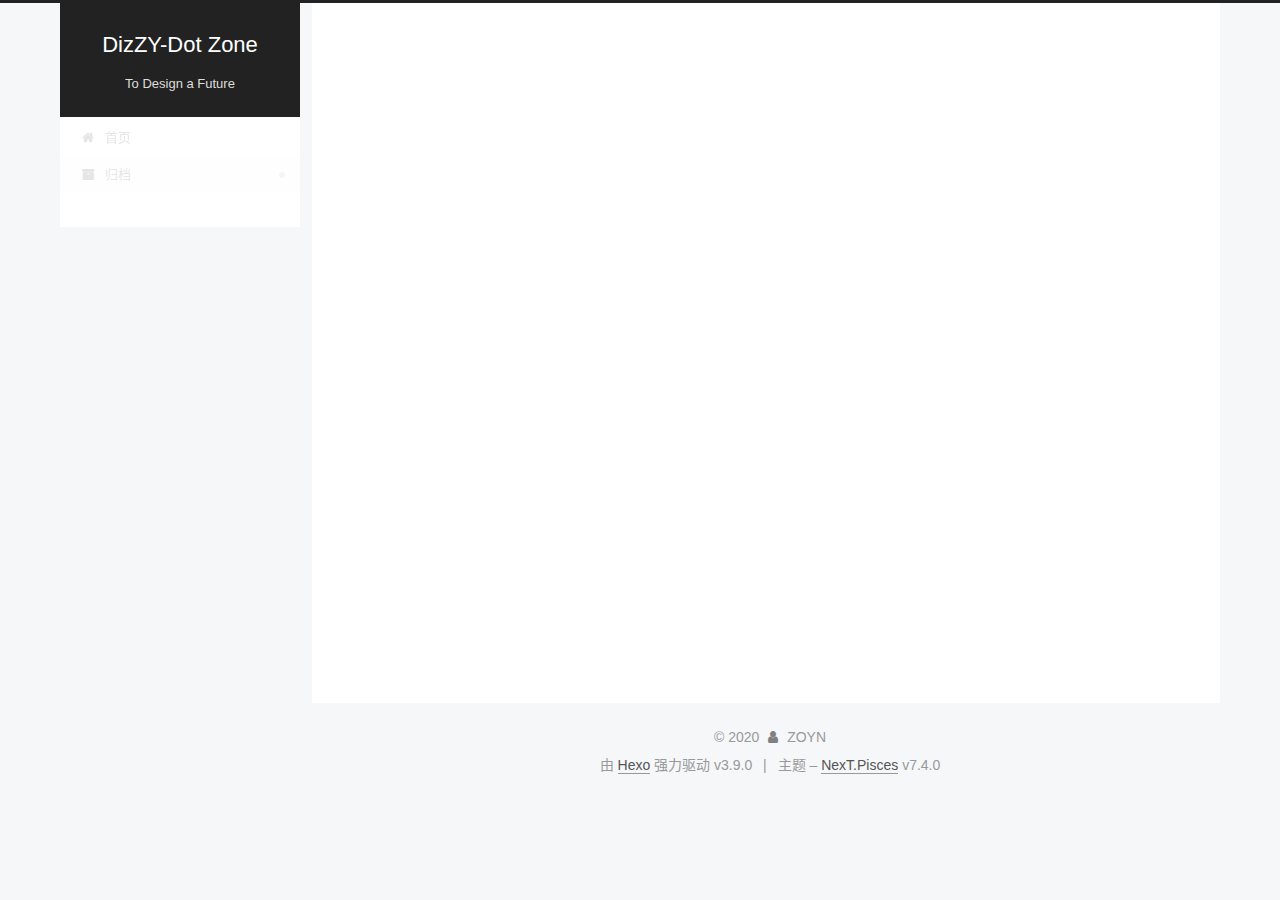
<file: archives/2019/09/index.html>
<!DOCTYPE html>





<html lang="zh-CN">
<head>
  <meta charset="UTF-8">
<meta name="viewport" content="width=device-width, initial-scale=1, maximum-scale=2">
<meta name="theme-color" content="#222">
<meta name="generator" content="Hexo 3.9.0">
  <link rel="apple-touch-icon" sizes="180x180" href="/images/apple-touch-icon-next.png?v=7.4.0">
  <link rel="icon" type="image/png" sizes="32x32" href="/images/favicon-32x32-next.png?v=7.4.0">
  <link rel="icon" type="image/png" sizes="16x16" href="/images/favicon-16x16-next.png?v=7.4.0">
  <link rel="mask-icon" href="/images/logo.svg?v=7.4.0" color="#222">

<link rel="stylesheet" href="/css/main.css?v=7.4.0">


<link rel="stylesheet" href="/lib/font-awesome/css/font-awesome.min.css?v=4.7.0">


<script id="hexo-configurations">
  var NexT = window.NexT || {};
  var CONFIG = {
    root: '/',
    scheme: 'Pisces',
    version: '7.4.0',
    exturl: false,
    sidebar: {"position":"left","display":"post","offset":12,"onmobile":false},
    copycode: {"enable":false,"show_result":false,"style":null},
    back2top: {"enable":true,"sidebar":false,"scrollpercent":false},
    bookmark: {"enable":false,"color":"#222","save":"auto"},
    fancybox: false,
    mediumzoom: false,
    lazyload: false,
    pangu: false,
    algolia: {
      appID: '',
      apiKey: '',
      indexName: '',
      hits: {"per_page":10},
      labels: {"input_placeholder":"Search for Posts","hits_empty":"We didn't find any results for the search: ${query}","hits_stats":"${hits} results found in ${time} ms"}
    },
    localsearch: {"enable":false,"trigger":"auto","top_n_per_article":1,"unescape":false,"preload":false},
    path: '',
    motion: {"enable":true,"async":false,"transition":{"post_block":"fadeIn","post_header":"slideDownIn","post_body":"slideDownIn","coll_header":"slideLeftIn","sidebar":"slideUpIn"}},
    translation: {
      copy_button: '复制',
      copy_success: '复制成功',
      copy_failure: '复制失败'
    },
    sidebarPadding: 40
  };
</script>

  <meta property="og:type" content="website">
<meta property="og:title" content="DizZY-Dot Zone">
<meta property="og:url" content="http://DizZY-Dot.github.io/archives/2019/09/index.html">
<meta property="og:site_name" content="DizZY-Dot Zone">
<meta property="og:locale" content="zh-CN">
<meta name="twitter:card" content="summary">
<meta name="twitter:title" content="DizZY-Dot Zone">
  <link rel="canonical" href="http://DizZY-Dot.github.io/archives/2019/09/">


<script id="page-configurations">
  // https://hexo.io/docs/variables.html
  CONFIG.page = {
    sidebar: "",
    isHome: false,
    isPost: false,
    isPage: false,
    isArchive: true
  };
</script>

  <title>归档 | DizZY-Dot Zone</title>
  








  <noscript>
  <style>
  .use-motion .brand,
  .use-motion .menu-item,
  .sidebar-inner,
  .use-motion .post-block,
  .use-motion .pagination,
  .use-motion .comments,
  .use-motion .post-header,
  .use-motion .post-body,
  .use-motion .collection-header { opacity: initial; }

  .use-motion .logo,
  .use-motion .site-title,
  .use-motion .site-subtitle {
    opacity: initial;
    top: initial;
  }

  .use-motion .logo-line-before i { left: initial; }
  .use-motion .logo-line-after i { right: initial; }
  </style>
</noscript>

</head>

<body itemscope itemtype="http://schema.org/WebPage" lang="zh-CN">
  <div class="container use-motion">
    <div class="headband"></div>

    <header id="header" class="header" itemscope itemtype="http://schema.org/WPHeader">
      <div class="header-inner"><div class="site-brand-container">
  <div class="site-meta">

    <div>
      <a href="/" class="brand" rel="start">
        <span class="logo-line-before"><i></i></span>
        <span class="site-title">DizZY-Dot Zone</span>
        <span class="logo-line-after"><i></i></span>
      </a>
    </div>
        <p class="site-subtitle">To Design a Future</p>
      
  </div>

  <div class="site-nav-toggle">
    <button aria-label="切换导航栏">
      <span class="btn-bar"></span>
      <span class="btn-bar"></span>
      <span class="btn-bar"></span>
    </button>
  </div>
</div>


<nav class="site-nav">
  
  <ul id="menu" class="menu">
      
      
      
        
        <li class="menu-item menu-item-home">
      
    

    <a href="/" rel="section"><i class="menu-item-icon fa fa-fw fa-home"></i> <br>首页</a>

  </li>
      
      
      
        
        <li class="menu-item menu-item-archives">
      
    

    <a href="/archives/" rel="section"><i class="menu-item-icon fa fa-fw fa-archive"></i> <br>归档</a>

  </li>
  </ul>

</nav>
</div>
    </header>

    
  <div class="back-to-top">
    <i class="fa fa-arrow-up"></i>
    <span>0%</span>
  </div>


    <main id="main" class="main">
      <div class="main-inner">
        <div class="content-wrap">
            

  
    
    
  
    
    
  
  

          <div id="content" class="content">
            

  
  
  
  <div class="post-block archive">
    <div id="posts" class="posts-collapse">
      <div class="collection-title">
        
        
        
          
        
        <span class="collection-header">嗯..! 目前共计 2 篇日志。 继续努力。</span>
      </div>
      

      

  
  

  
    
    <div class="collection-year">
      <h1 class="collection-header">2019</h1>
    </div>
  

  <article itemscope itemtype="http://schema.org/Article">
    <header class="post-header">

      <h2 class="post-title">
        
          <a class="post-title-link" href="/2019/09/23/一个开端/" itemprop="url">
            <span itemprop="name">一个开端</span>
          </a>
        
      </h2>

      <div class="post-meta">
        <time class="post-time" itemprop="dateCreated"
              datetime="2019-09-23T13:19:28+08:00"
              content="2019-09-23">
          09-23
        </time>
      </div>

    </header>
  </article>




    </div>
  </div>
  
  
  

  



          </div>
          

        </div>
          
  
  <div class="sidebar-toggle">
    <div class="sidebar-toggle-line-wrap">
      <span class="sidebar-toggle-line sidebar-toggle-line-first"></span>
      <span class="sidebar-toggle-line sidebar-toggle-line-middle"></span>
      <span class="sidebar-toggle-line sidebar-toggle-line-last"></span>
    </div>
  </div>

  <aside class="sidebar">
    <div class="sidebar-inner">

      <ul class="sidebar-nav motion-element">
        <li class="sidebar-nav-toc">
          文章目录
        </li>
        <li class="sidebar-nav-overview">
          站点概览
        </li>
      </ul>

      <!--noindex-->
      <div class="post-toc-wrap sidebar-panel">
      </div>
      <!--/noindex-->

      <div class="site-overview-wrap sidebar-panel">
        <div class="site-author motion-element" itemprop="author" itemscope itemtype="http://schema.org/Person">
  <p class="site-author-name" itemprop="name">ZOYN</p>
  <div class="site-description" itemprop="description"></div>
</div>
  <nav class="site-state motion-element">
      <div class="site-state-item site-state-posts">
        
          <a href="/archives/">
        
          <span class="site-state-item-count">2</span>
          <span class="site-state-item-name">日志</span>
        </a>
      </div>
    
  </nav>



      </div>

    </div>
  </aside>
  <div id="sidebar-dimmer"></div>


      </div>
    </main>

    <footer id="footer" class="footer">
      <div class="footer-inner">
        <div class="copyright">&copy; <span itemprop="copyrightYear">2020</span>
  <span class="with-love" id="animate">
    <i class="fa fa-user"></i>
  </span>
  <span class="author" itemprop="copyrightHolder">ZOYN</span>
</div>
  <div class="powered-by">由 <a href="https://hexo.io" class="theme-link" rel="noopener" target="_blank">Hexo</a> 强力驱动 v3.9.0</div>
  <span class="post-meta-divider">|</span>
  <div class="theme-info">主题 – <a href="https://theme-next.org" class="theme-link" rel="noopener" target="_blank">NexT.Pisces</a> v7.4.0</div>

        












        
      </div>
    </footer>
  </div>

  


  <script src="/lib/anime.min.js?v=3.1.0"></script>
  <script src="/lib/velocity/velocity.min.js?v=1.2.1"></script>
  <script src="/lib/velocity/velocity.ui.min.js?v=1.2.1"></script>
<script src="/js/utils.js?v=7.4.0"></script><script src="/js/motion.js?v=7.4.0"></script>
<script src="/js/schemes/pisces.js?v=7.4.0"></script>
<script src="/js/next-boot.js?v=7.4.0"></script>



  





















  

  

  

</body>
</html>
</file>
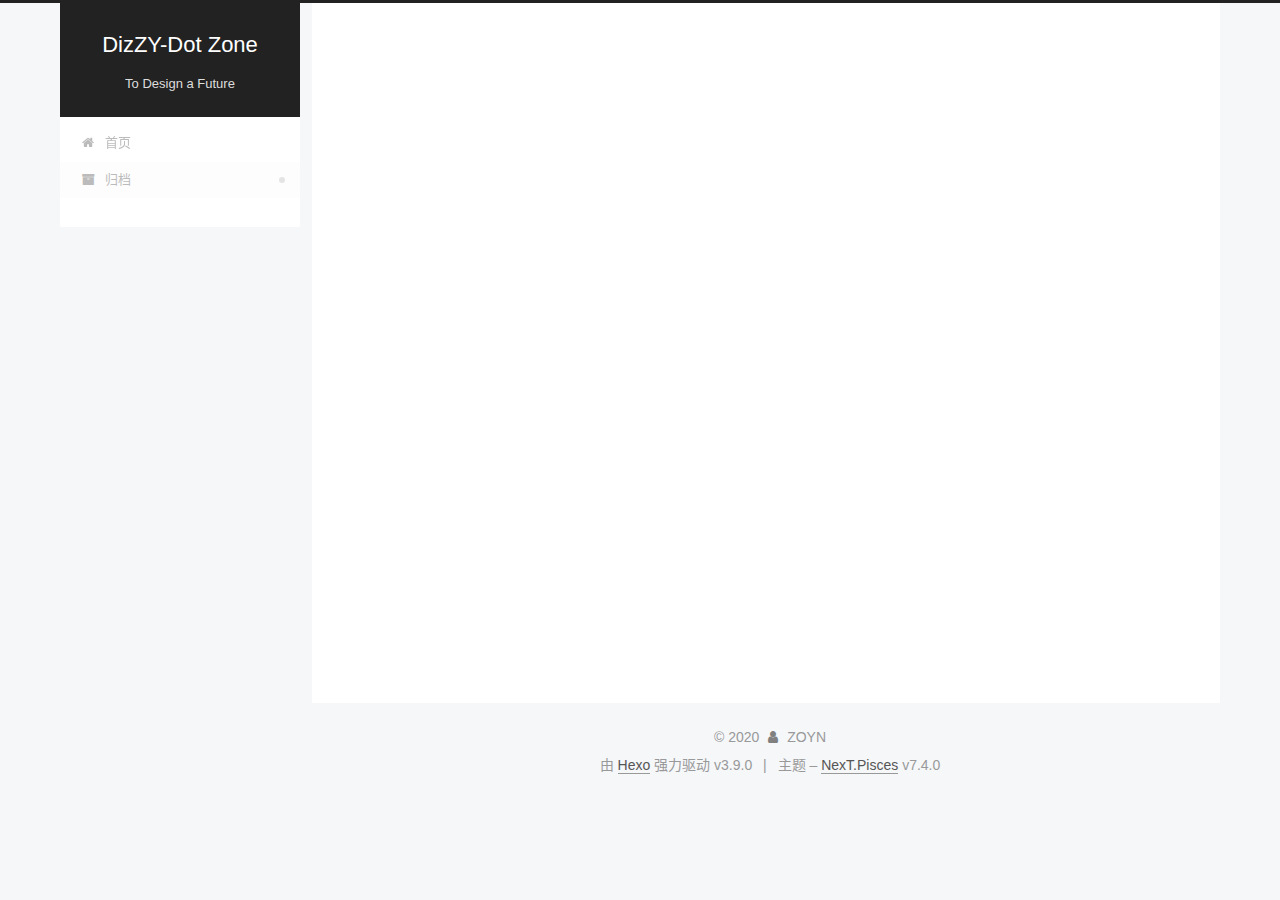
<file: archives/2019/11/index.html>
<!DOCTYPE html>





<html lang="zh-CN">
<head>
  <meta charset="UTF-8">
<meta name="viewport" content="width=device-width, initial-scale=1, maximum-scale=2">
<meta name="theme-color" content="#222">
<meta name="generator" content="Hexo 3.9.0">
  <link rel="apple-touch-icon" sizes="180x180" href="/images/apple-touch-icon-next.png?v=7.4.0">
  <link rel="icon" type="image/png" sizes="32x32" href="/images/favicon-32x32-next.png?v=7.4.0">
  <link rel="icon" type="image/png" sizes="16x16" href="/images/favicon-16x16-next.png?v=7.4.0">
  <link rel="mask-icon" href="/images/logo.svg?v=7.4.0" color="#222">

<link rel="stylesheet" href="/css/main.css?v=7.4.0">


<link rel="stylesheet" href="/lib/font-awesome/css/font-awesome.min.css?v=4.7.0">


<script id="hexo-configurations">
  var NexT = window.NexT || {};
  var CONFIG = {
    root: '/',
    scheme: 'Pisces',
    version: '7.4.0',
    exturl: false,
    sidebar: {"position":"left","display":"post","offset":12,"onmobile":false},
    copycode: {"enable":false,"show_result":false,"style":null},
    back2top: {"enable":true,"sidebar":false,"scrollpercent":false},
    bookmark: {"enable":false,"color":"#222","save":"auto"},
    fancybox: false,
    mediumzoom: false,
    lazyload: false,
    pangu: false,
    algolia: {
      appID: '',
      apiKey: '',
      indexName: '',
      hits: {"per_page":10},
      labels: {"input_placeholder":"Search for Posts","hits_empty":"We didn't find any results for the search: ${query}","hits_stats":"${hits} results found in ${time} ms"}
    },
    localsearch: {"enable":false,"trigger":"auto","top_n_per_article":1,"unescape":false,"preload":false},
    path: '',
    motion: {"enable":true,"async":false,"transition":{"post_block":"fadeIn","post_header":"slideDownIn","post_body":"slideDownIn","coll_header":"slideLeftIn","sidebar":"slideUpIn"}},
    translation: {
      copy_button: '复制',
      copy_success: '复制成功',
      copy_failure: '复制失败'
    },
    sidebarPadding: 40
  };
</script>

  <meta property="og:type" content="website">
<meta property="og:title" content="DizZY-Dot Zone">
<meta property="og:url" content="http://DizZY-Dot.github.io/archives/2019/11/index.html">
<meta property="og:site_name" content="DizZY-Dot Zone">
<meta property="og:locale" content="zh-CN">
<meta name="twitter:card" content="summary">
<meta name="twitter:title" content="DizZY-Dot Zone">
  <link rel="canonical" href="http://DizZY-Dot.github.io/archives/2019/11/">


<script id="page-configurations">
  // https://hexo.io/docs/variables.html
  CONFIG.page = {
    sidebar: "",
    isHome: false,
    isPost: false,
    isPage: false,
    isArchive: true
  };
</script>

  <title>归档 | DizZY-Dot Zone</title>
  








  <noscript>
  <style>
  .use-motion .brand,
  .use-motion .menu-item,
  .sidebar-inner,
  .use-motion .post-block,
  .use-motion .pagination,
  .use-motion .comments,
  .use-motion .post-header,
  .use-motion .post-body,
  .use-motion .collection-header { opacity: initial; }

  .use-motion .logo,
  .use-motion .site-title,
  .use-motion .site-subtitle {
    opacity: initial;
    top: initial;
  }

  .use-motion .logo-line-before i { left: initial; }
  .use-motion .logo-line-after i { right: initial; }
  </style>
</noscript>

</head>

<body itemscope itemtype="http://schema.org/WebPage" lang="zh-CN">
  <div class="container use-motion">
    <div class="headband"></div>

    <header id="header" class="header" itemscope itemtype="http://schema.org/WPHeader">
      <div class="header-inner"><div class="site-brand-container">
  <div class="site-meta">

    <div>
      <a href="/" class="brand" rel="start">
        <span class="logo-line-before"><i></i></span>
        <span class="site-title">DizZY-Dot Zone</span>
        <span class="logo-line-after"><i></i></span>
      </a>
    </div>
        <p class="site-subtitle">To Design a Future</p>
      
  </div>

  <div class="site-nav-toggle">
    <button aria-label="切换导航栏">
      <span class="btn-bar"></span>
      <span class="btn-bar"></span>
      <span class="btn-bar"></span>
    </button>
  </div>
</div>


<nav class="site-nav">
  
  <ul id="menu" class="menu">
      
      
      
        
        <li class="menu-item menu-item-home">
      
    

    <a href="/" rel="section"><i class="menu-item-icon fa fa-fw fa-home"></i> <br>首页</a>

  </li>
      
      
      
        
        <li class="menu-item menu-item-archives">
      
    

    <a href="/archives/" rel="section"><i class="menu-item-icon fa fa-fw fa-archive"></i> <br>归档</a>

  </li>
  </ul>

</nav>
</div>
    </header>

    
  <div class="back-to-top">
    <i class="fa fa-arrow-up"></i>
    <span>0%</span>
  </div>


    <main id="main" class="main">
      <div class="main-inner">
        <div class="content-wrap">
            

  
    
    
  
    
    
  
  

          <div id="content" class="content">
            

  
  
  
  <div class="post-block archive">
    <div id="posts" class="posts-collapse">
      <div class="collection-title">
        
        
        
          
        
        <span class="collection-header">嗯..! 目前共计 2 篇日志。 继续努力。</span>
      </div>
      

      

  
  

  
    
    <div class="collection-year">
      <h1 class="collection-header">2019</h1>
    </div>
  

  <article itemscope itemtype="http://schema.org/Article">
    <header class="post-header">

      <h2 class="post-title">
        
          <a class="post-title-link" href="/2019/11/03/算是碎念/" itemprop="url">
            <span itemprop="name">算是碎念</span>
          </a>
        
      </h2>

      <div class="post-meta">
        <time class="post-time" itemprop="dateCreated"
              datetime="2019-11-03T01:01:48+08:00"
              content="2019-11-03">
          11-03
        </time>
      </div>

    </header>
  </article>




    </div>
  </div>
  
  
  

  



          </div>
          

        </div>
          
  
  <div class="sidebar-toggle">
    <div class="sidebar-toggle-line-wrap">
      <span class="sidebar-toggle-line sidebar-toggle-line-first"></span>
      <span class="sidebar-toggle-line sidebar-toggle-line-middle"></span>
      <span class="sidebar-toggle-line sidebar-toggle-line-last"></span>
    </div>
  </div>

  <aside class="sidebar">
    <div class="sidebar-inner">

      <ul class="sidebar-nav motion-element">
        <li class="sidebar-nav-toc">
          文章目录
        </li>
        <li class="sidebar-nav-overview">
          站点概览
        </li>
      </ul>

      <!--noindex-->
      <div class="post-toc-wrap sidebar-panel">
      </div>
      <!--/noindex-->

      <div class="site-overview-wrap sidebar-panel">
        <div class="site-author motion-element" itemprop="author" itemscope itemtype="http://schema.org/Person">
  <p class="site-author-name" itemprop="name">ZOYN</p>
  <div class="site-description" itemprop="description"></div>
</div>
  <nav class="site-state motion-element">
      <div class="site-state-item site-state-posts">
        
          <a href="/archives/">
        
          <span class="site-state-item-count">2</span>
          <span class="site-state-item-name">日志</span>
        </a>
      </div>
    
  </nav>



      </div>

    </div>
  </aside>
  <div id="sidebar-dimmer"></div>


      </div>
    </main>

    <footer id="footer" class="footer">
      <div class="footer-inner">
        <div class="copyright">&copy; <span itemprop="copyrightYear">2020</span>
  <span class="with-love" id="animate">
    <i class="fa fa-user"></i>
  </span>
  <span class="author" itemprop="copyrightHolder">ZOYN</span>
</div>
  <div class="powered-by">由 <a href="https://hexo.io" class="theme-link" rel="noopener" target="_blank">Hexo</a> 强力驱动 v3.9.0</div>
  <span class="post-meta-divider">|</span>
  <div class="theme-info">主题 – <a href="https://theme-next.org" class="theme-link" rel="noopener" target="_blank">NexT.Pisces</a> v7.4.0</div>

        












        
      </div>
    </footer>
  </div>

  


  <script src="/lib/anime.min.js?v=3.1.0"></script>
  <script src="/lib/velocity/velocity.min.js?v=1.2.1"></script>
  <script src="/lib/velocity/velocity.ui.min.js?v=1.2.1"></script>
<script src="/js/utils.js?v=7.4.0"></script><script src="/js/motion.js?v=7.4.0"></script>
<script src="/js/schemes/pisces.js?v=7.4.0"></script>
<script src="/js/next-boot.js?v=7.4.0"></script>



  





















  

  

  

</body>
</html>
</file>
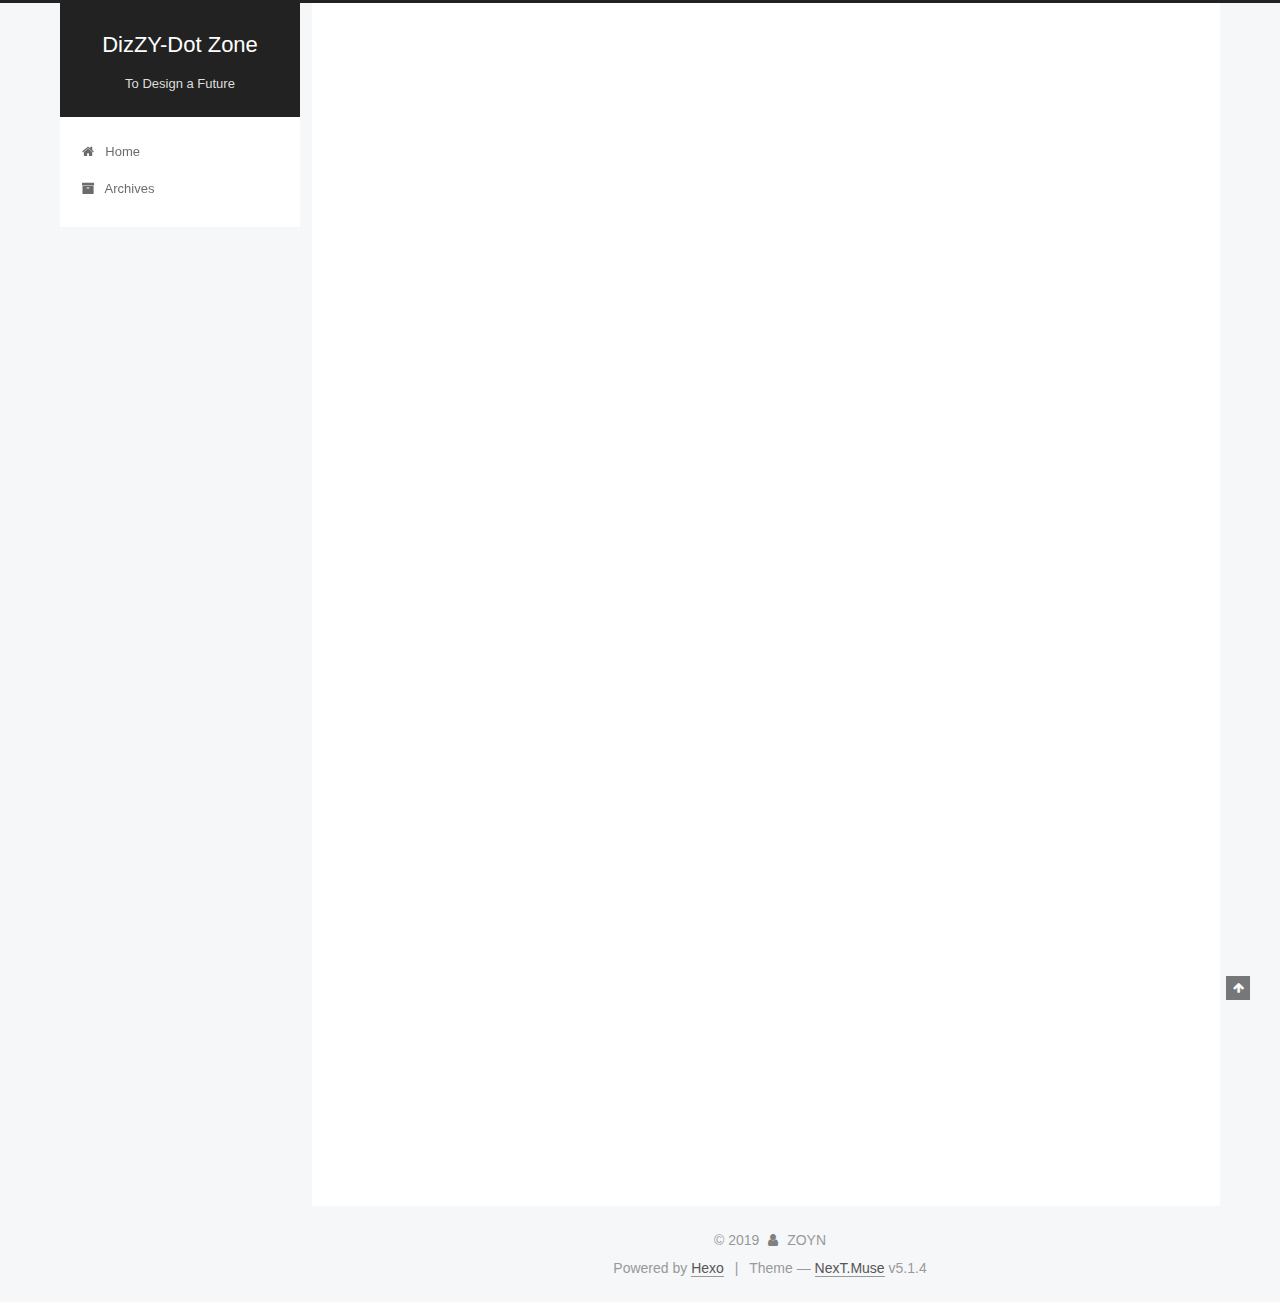
<file: 2019/08/24/hello-world/index.html>
<!DOCTYPE html>



  


<html class="theme-next muse use-motion" lang="en">
<head><meta name="generator" content="Hexo 3.9.0">
  <meta charset="UTF-8">
<meta http-equiv="X-UA-Compatible" content="IE=edge">
<meta name="viewport" content="width=device-width, initial-scale=1, maximum-scale=1">
<meta name="theme-color" content="#222">









<meta http-equiv="Cache-Control" content="no-transform">
<meta http-equiv="Cache-Control" content="no-siteapp">
















  
  
  <link href="/lib/fancybox/source/jquery.fancybox.css?v=2.1.5" rel="stylesheet" type="text/css">







<link href="/lib/font-awesome/css/font-awesome.min.css?v=4.6.2" rel="stylesheet" type="text/css">

<link href="/css/main.css?v=5.1.4" rel="stylesheet" type="text/css">


  <link rel="apple-touch-icon" sizes="180x180" href="/images/apple-touch-icon-next.png?v=5.1.4">


  <link rel="icon" type="image/png" sizes="32x32" href="/images/favicon-32x32-next.png?v=5.1.4">


  <link rel="icon" type="image/png" sizes="16x16" href="/images/favicon-16x16-next.png?v=5.1.4">


  <link rel="mask-icon" href="/images/logo.svg?v=5.1.4" color="#222">





  <meta name="keywords" content="Hexo, NexT">










<meta name="description" content="Welcome to Hexo! This is your very first post. Check documentation for more info. If you get any problems when using Hexo, you can find the answer in troubleshooting or you can ask me on GitHub. Quick">
<meta property="og:type" content="article">
<meta property="og:title" content="Hello World">
<meta property="og:url" content="http://DizZY-Dot.github.io/2019/08/24/hello-world/index.html">
<meta property="og:site_name" content="DizZY-Dot Zone">
<meta property="og:description" content="Welcome to Hexo! This is your very first post. Check documentation for more info. If you get any problems when using Hexo, you can find the answer in troubleshooting or you can ask me on GitHub. Quick">
<meta property="og:locale" content="en">
<meta property="og:updated_time" content="2019-08-24T07:50:03.624Z">
<meta name="twitter:card" content="summary">
<meta name="twitter:title" content="Hello World">
<meta name="twitter:description" content="Welcome to Hexo! This is your very first post. Check documentation for more info. If you get any problems when using Hexo, you can find the answer in troubleshooting or you can ask me on GitHub. Quick">



<script type="text/javascript" id="hexo.configurations">
  var NexT = window.NexT || {};
  var CONFIG = {
    root: '/',
    scheme: 'Muse',
    version: '5.1.4',
    sidebar: {"position":"left","display":"post","offset":12,"b2t":false,"scrollpercent":false,"onmobile":false},
    fancybox: true,
    tabs: true,
    motion: {"enable":true,"async":false,"transition":{"post_block":"fadeIn","post_header":"slideDownIn","post_body":"slideDownIn","coll_header":"slideLeftIn","sidebar":"slideUpIn"}},
    duoshuo: {
      userId: '0',
      author: 'Author'
    },
    algolia: {
      applicationID: '',
      apiKey: '',
      indexName: '',
      hits: {"per_page":10},
      labels: {"input_placeholder":"Search for Posts","hits_empty":"We didn't find any results for the search: ${query}","hits_stats":"${hits} results found in ${time} ms"}
    }
  };
</script>



  <link rel="canonical" href="http://DizZY-Dot.github.io/2019/08/24/hello-world/">





  <title>Hello World | DizZY-Dot Zone</title>
  








</head>

<body itemscope itemtype="http://schema.org/WebPage" lang="en">

  
  
    
  

  <div class="container sidebar-position-left page-post-detail">
    <div class="headband"></div>

    <header id="header" class="header" itemscope itemtype="http://schema.org/WPHeader">
      <div class="header-inner"><div class="site-brand-wrapper">
  <div class="site-meta ">
    

    <div class="custom-logo-site-title">
      <a href="/" class="brand" rel="start">
        <span class="logo-line-before"><i></i></span>
        <span class="site-title">DizZY-Dot Zone</span>
        <span class="logo-line-after"><i></i></span>
      </a>
    </div>
      
        <p class="site-subtitle">To Design a Future</p>
      
  </div>

  <div class="site-nav-toggle">
    <button>
      <span class="btn-bar"></span>
      <span class="btn-bar"></span>
      <span class="btn-bar"></span>
    </button>
  </div>
</div>

<nav class="site-nav">
  

  
    <ul id="menu" class="menu">
      
        
        <li class="menu-item menu-item-home">
          <a href="/" rel="section">
            
              <i class="menu-item-icon fa fa-fw fa-home"></i> <br>
            
            Home
          </a>
        </li>
      
        
        <li class="menu-item menu-item-archives">
          <a href="/archives/" rel="section">
            
              <i class="menu-item-icon fa fa-fw fa-archive"></i> <br>
            
            Archives
          </a>
        </li>
      

      
    </ul>
  

  
</nav>



 </div>
    </header>

    <main id="main" class="main">
      <div class="main-inner">
        <div class="content-wrap">
          <div id="content" class="content">
            

  <div id="posts" class="posts-expand">
    

  

  
  
  

  <article class="post post-type-normal" itemscope itemtype="http://schema.org/Article">
  
  
  
  <div class="post-block">
    <link itemprop="mainEntityOfPage" href="http://DizZY-Dot.github.io/2019/08/24/hello-world/">

    <span hidden itemprop="author" itemscope itemtype="http://schema.org/Person">
      <meta itemprop="name" content="ZOYN">
      <meta itemprop="description" content>
      <meta itemprop="image" content="/images/avatar.gif">
    </span>

    <span hidden itemprop="publisher" itemscope itemtype="http://schema.org/Organization">
      <meta itemprop="name" content="DizZY-Dot Zone">
    </span>

    
      <header class="post-header">

        
        
          <h1 class="post-title" itemprop="name headline">Hello World</h1>
        

        <div class="post-meta">
          <span class="post-time">
            
              <span class="post-meta-item-icon">
                <i class="fa fa-calendar-o"></i>
              </span>
              
                <span class="post-meta-item-text">Posted on</span>
              
              <time title="Post created" itemprop="dateCreated datePublished" datetime="2019-08-24T15:50:03+08:00">
                2019-08-24
              </time>
            

            

            
          </span>

          

          
            
          

          
          

          

          

          

        </div>
      </header>
    

    
    
    
    <div class="post-body" itemprop="articleBody">

      
      

      
        <p>Welcome to <a href="https://hexo.io/" target="_blank" rel="noopener">Hexo</a>! This is your very first post. Check <a href="https://hexo.io/docs/" target="_blank" rel="noopener">documentation</a> for more info. If you get any problems when using Hexo, you can find the answer in <a href="https://hexo.io/docs/troubleshooting.html" target="_blank" rel="noopener">troubleshooting</a> or you can ask me on <a href="https://github.com/hexojs/hexo/issues" target="_blank" rel="noopener">GitHub</a>.</p>
<h2 id="Quick-Start"><a href="#Quick-Start" class="headerlink" title="Quick Start"></a>Quick Start</h2><h3 id="Create-a-new-post"><a href="#Create-a-new-post" class="headerlink" title="Create a new post"></a>Create a new post</h3><figure class="highlight bash"><table><tr><td class="gutter"><pre><span class="line">1</span><br></pre></td><td class="code"><pre><span class="line">$ hexo new <span class="string">"My New Post"</span></span><br></pre></td></tr></table></figure>

<p>More info: <a href="https://hexo.io/docs/writing.html" target="_blank" rel="noopener">Writing</a></p>
<h3 id="Run-server"><a href="#Run-server" class="headerlink" title="Run server"></a>Run server</h3><figure class="highlight bash"><table><tr><td class="gutter"><pre><span class="line">1</span><br></pre></td><td class="code"><pre><span class="line">$ hexo server</span><br></pre></td></tr></table></figure>

<p>More info: <a href="https://hexo.io/docs/server.html" target="_blank" rel="noopener">Server</a></p>
<h3 id="Generate-static-files"><a href="#Generate-static-files" class="headerlink" title="Generate static files"></a>Generate static files</h3><figure class="highlight bash"><table><tr><td class="gutter"><pre><span class="line">1</span><br></pre></td><td class="code"><pre><span class="line">$ hexo generate</span><br></pre></td></tr></table></figure>

<p>More info: <a href="https://hexo.io/docs/generating.html" target="_blank" rel="noopener">Generating</a></p>
<h3 id="Deploy-to-remote-sites"><a href="#Deploy-to-remote-sites" class="headerlink" title="Deploy to remote sites"></a>Deploy to remote sites</h3><figure class="highlight bash"><table><tr><td class="gutter"><pre><span class="line">1</span><br></pre></td><td class="code"><pre><span class="line">$ hexo deploy</span><br></pre></td></tr></table></figure>

<p>More info: <a href="https://hexo.io/docs/deployment.html" target="_blank" rel="noopener">Deployment</a></p>

      
    </div>
    
    
    

    

    

    

    <footer class="post-footer">
      

      
      
      

      
        <div class="post-nav">
          <div class="post-nav-next post-nav-item">
            
          </div>

          <span class="post-nav-divider"></span>

          <div class="post-nav-prev post-nav-item">
            
              <a href="/2019/09/23/一个开端/" rel="prev" title="一个开端">
                一个开端 <i class="fa fa-chevron-right"></i>
              </a>
            
          </div>
        </div>
      

      
      
    </footer>
  </div>
  
  
  
  </article>



    <div class="post-spread">
      
    </div>
  </div>


          </div>
          


          

  



        </div>
        
          
  
  <div class="sidebar-toggle">
    <div class="sidebar-toggle-line-wrap">
      <span class="sidebar-toggle-line sidebar-toggle-line-first"></span>
      <span class="sidebar-toggle-line sidebar-toggle-line-middle"></span>
      <span class="sidebar-toggle-line sidebar-toggle-line-last"></span>
    </div>
  </div>

  <aside id="sidebar" class="sidebar">
    
    <div class="sidebar-inner">

      

      
        <ul class="sidebar-nav motion-element">
          <li class="sidebar-nav-toc sidebar-nav-active" data-target="post-toc-wrap">
            Table of Contents
          </li>
          <li class="sidebar-nav-overview" data-target="site-overview-wrap">
            Overview
          </li>
        </ul>
      

      <section class="site-overview-wrap sidebar-panel">
        <div class="site-overview">
          <div class="site-author motion-element" itemprop="author" itemscope itemtype="http://schema.org/Person">
            
              <p class="site-author-name" itemprop="name">ZOYN</p>
              <p class="site-description motion-element" itemprop="description"></p>
          </div>

          <nav class="site-state motion-element">

            
              <div class="site-state-item site-state-posts">
              
                <a href="/archives/">
              
                  <span class="site-state-item-count">2</span>
                  <span class="site-state-item-name">posts</span>
                </a>
              </div>
            

            

            

          </nav>

          

          

          
          

          
          

          

        </div>
      </section>

      
      <!--noindex-->
        <section class="post-toc-wrap motion-element sidebar-panel sidebar-panel-active">
          <div class="post-toc">

            
              
            

            
              <div class="post-toc-content"><ol class="nav"><li class="nav-item nav-level-2"><a class="nav-link" href="#Quick-Start"><span class="nav-number">1.</span> <span class="nav-text">Quick Start</span></a><ol class="nav-child"><li class="nav-item nav-level-3"><a class="nav-link" href="#Create-a-new-post"><span class="nav-number">1.1.</span> <span class="nav-text">Create a new post</span></a></li><li class="nav-item nav-level-3"><a class="nav-link" href="#Run-server"><span class="nav-number">1.2.</span> <span class="nav-text">Run server</span></a></li><li class="nav-item nav-level-3"><a class="nav-link" href="#Generate-static-files"><span class="nav-number">1.3.</span> <span class="nav-text">Generate static files</span></a></li><li class="nav-item nav-level-3"><a class="nav-link" href="#Deploy-to-remote-sites"><span class="nav-number">1.4.</span> <span class="nav-text">Deploy to remote sites</span></a></li></ol></li></ol></div>
            

          </div>
        </section>
      <!--/noindex-->
      

      

    </div>
  </aside>


        
      </div>
    </main>

    <footer id="footer" class="footer">
      <div class="footer-inner">
        <div class="copyright">&copy; <span itemprop="copyrightYear">2019</span>
  <span class="with-love">
    <i class="fa fa-user"></i>
  </span>
  <span class="author" itemprop="copyrightHolder">ZOYN</span>

  
</div>


  <div class="powered-by">Powered by <a class="theme-link" target="_blank" href="https://hexo.io">Hexo</a></div>



  <span class="post-meta-divider">|</span>



  <div class="theme-info">Theme &mdash; <a class="theme-link" target="_blank" href="https://github.com/iissnan/hexo-theme-next">NexT.Muse</a> v5.1.4</div>




        







        
      </div>
    </footer>

    
      <div class="back-to-top">
        <i class="fa fa-arrow-up"></i>
        
      </div>
    

    

  </div>

  

<script type="text/javascript">
  if (Object.prototype.toString.call(window.Promise) !== '[object Function]') {
    window.Promise = null;
  }
</script>









  












  
  
    <script type="text/javascript" src="/lib/jquery/index.js?v=2.1.3"></script>
  

  
  
    <script type="text/javascript" src="/lib/fastclick/lib/fastclick.min.js?v=1.0.6"></script>
  

  
  
    <script type="text/javascript" src="/lib/jquery_lazyload/jquery.lazyload.js?v=1.9.7"></script>
  

  
  
    <script type="text/javascript" src="/lib/velocity/velocity.min.js?v=1.2.1"></script>
  

  
  
    <script type="text/javascript" src="/lib/velocity/velocity.ui.min.js?v=1.2.1"></script>
  

  
  
    <script type="text/javascript" src="/lib/fancybox/source/jquery.fancybox.pack.js?v=2.1.5"></script>
  


  


  <script type="text/javascript" src="/js/src/utils.js?v=5.1.4"></script>

  <script type="text/javascript" src="/js/src/motion.js?v=5.1.4"></script>



  
  

  
  <script type="text/javascript" src="/js/src/scrollspy.js?v=5.1.4"></script>
<script type="text/javascript" src="/js/src/post-details.js?v=5.1.4"></script>



  


  <script type="text/javascript" src="/js/src/bootstrap.js?v=5.1.4"></script>



  


  




	





  





  












  





  

  

  

  
  

  

  

  

</body>
</html>
</file>
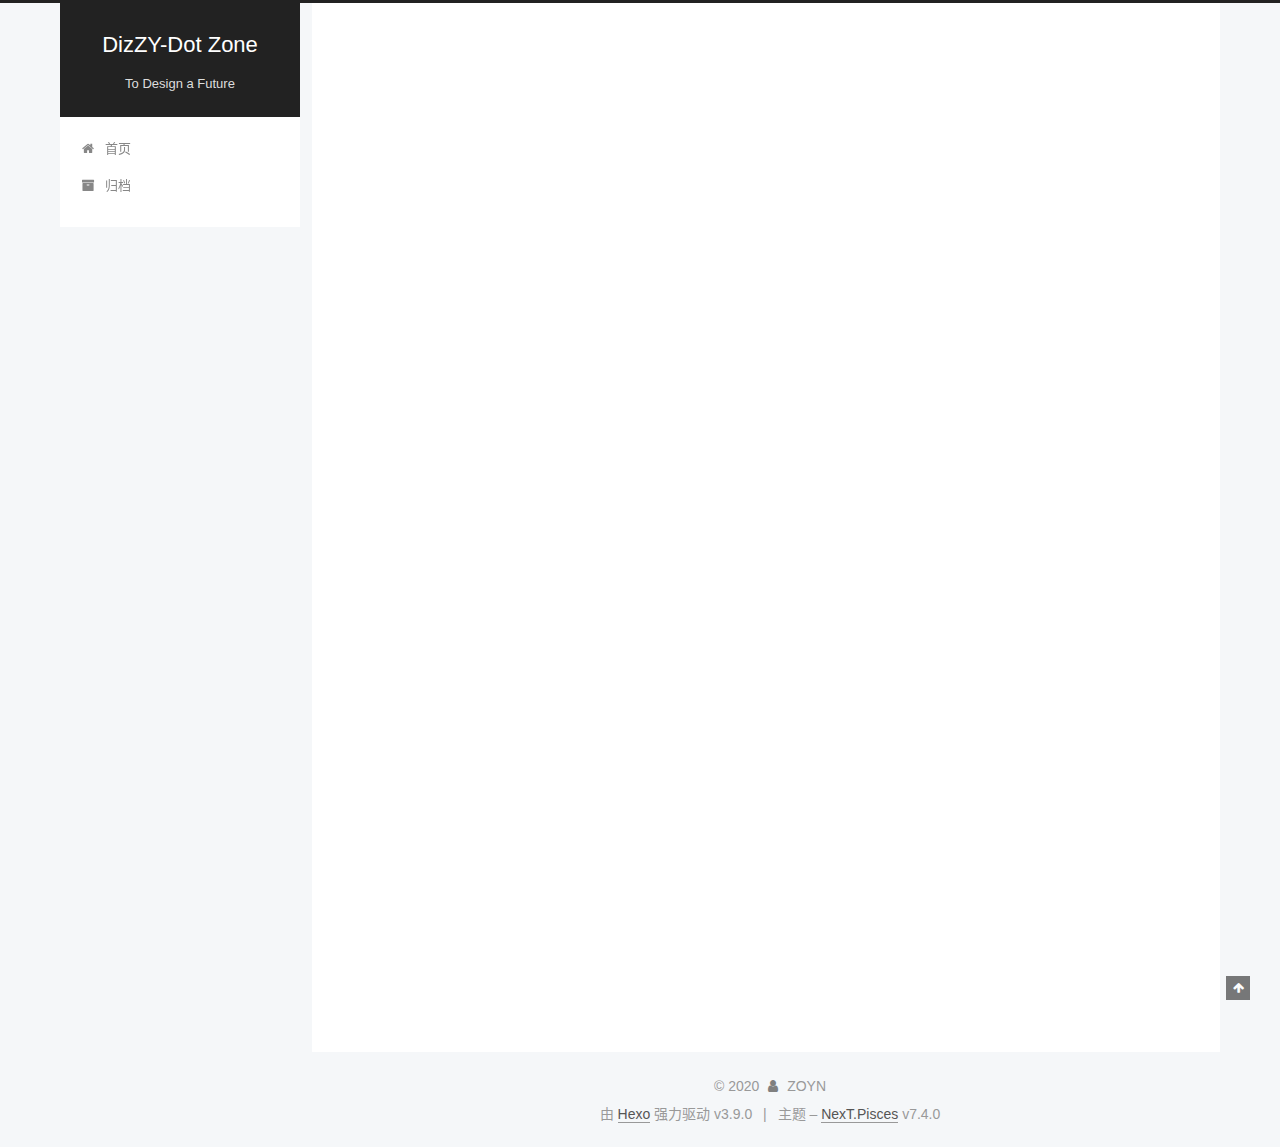
<file: 2019/09/23/一个开端/index.html>
<!DOCTYPE html>





<html lang="zh-CN">
<head>
  <meta charset="UTF-8">
<meta name="viewport" content="width=device-width, initial-scale=1, maximum-scale=2">
<meta name="theme-color" content="#222">
<meta name="generator" content="Hexo 3.9.0">
  <link rel="apple-touch-icon" sizes="180x180" href="/images/apple-touch-icon-next.png?v=7.4.0">
  <link rel="icon" type="image/png" sizes="32x32" href="/images/favicon-32x32-next.png?v=7.4.0">
  <link rel="icon" type="image/png" sizes="16x16" href="/images/favicon-16x16-next.png?v=7.4.0">
  <link rel="mask-icon" href="/images/logo.svg?v=7.4.0" color="#222">

<link rel="stylesheet" href="/css/main.css?v=7.4.0">


<link rel="stylesheet" href="/lib/font-awesome/css/font-awesome.min.css?v=4.7.0">


<script id="hexo-configurations">
  var NexT = window.NexT || {};
  var CONFIG = {
    root: '/',
    scheme: 'Pisces',
    version: '7.4.0',
    exturl: false,
    sidebar: {"position":"left","display":"post","offset":12,"onmobile":false},
    copycode: {"enable":false,"show_result":false,"style":null},
    back2top: {"enable":true,"sidebar":false,"scrollpercent":false},
    bookmark: {"enable":false,"color":"#222","save":"auto"},
    fancybox: false,
    mediumzoom: false,
    lazyload: false,
    pangu: false,
    algolia: {
      appID: '',
      apiKey: '',
      indexName: '',
      hits: {"per_page":10},
      labels: {"input_placeholder":"Search for Posts","hits_empty":"We didn't find any results for the search: ${query}","hits_stats":"${hits} results found in ${time} ms"}
    },
    localsearch: {"enable":false,"trigger":"auto","top_n_per_article":1,"unescape":false,"preload":false},
    path: '',
    motion: {"enable":true,"async":false,"transition":{"post_block":"fadeIn","post_header":"slideDownIn","post_body":"slideDownIn","coll_header":"slideLeftIn","sidebar":"slideUpIn"}},
    translation: {
      copy_button: '复制',
      copy_success: '复制成功',
      copy_failure: '复制失败'
    },
    sidebarPadding: 40
  };
</script>

  <meta name="description" content="一个开端ZY的个人博客从这里开始在这里，我将脑子迸发出来的念头记录下来。 这是一篇非正式的内容，用于测试。  虽然我不会写代码，但还是尝试一下代码的格式。Hello World!  人们往往并不知道自己的真正需求，也不清楚它们将要面对的困难。     A B C    1 2 3   一 二 三    特别感谢我的一位挚友，他将创建个人博客的想法带给了我。欢迎访问他的博客：https://kyri">
<meta property="og:type" content="article">
<meta property="og:title" content="一个开端">
<meta property="og:url" content="http://DizZY-Dot.github.io/2019/09/23/一个开端/index.html">
<meta property="og:site_name" content="DizZY-Dot Zone">
<meta property="og:description" content="一个开端ZY的个人博客从这里开始在这里，我将脑子迸发出来的念头记录下来。 这是一篇非正式的内容，用于测试。  虽然我不会写代码，但还是尝试一下代码的格式。Hello World!  人们往往并不知道自己的真正需求，也不清楚它们将要面对的困难。     A B C    1 2 3   一 二 三    特别感谢我的一位挚友，他将创建个人博客的想法带给了我。欢迎访问他的博客：https://kyri">
<meta property="og:locale" content="zh-CN">
<meta property="og:updated_time" content="2019-10-01T15:17:47.267Z">
<meta name="twitter:card" content="summary">
<meta name="twitter:title" content="一个开端">
<meta name="twitter:description" content="一个开端ZY的个人博客从这里开始在这里，我将脑子迸发出来的念头记录下来。 这是一篇非正式的内容，用于测试。  虽然我不会写代码，但还是尝试一下代码的格式。Hello World!  人们往往并不知道自己的真正需求，也不清楚它们将要面对的困难。     A B C    1 2 3   一 二 三    特别感谢我的一位挚友，他将创建个人博客的想法带给了我。欢迎访问他的博客：https://kyri">
  <link rel="canonical" href="http://DizZY-Dot.github.io/2019/09/23/一个开端/">


<script id="page-configurations">
  // https://hexo.io/docs/variables.html
  CONFIG.page = {
    sidebar: "",
    isHome: false,
    isPost: true,
    isPage: false,
    isArchive: false
  };
</script>

  <title>一个开端 | DizZY-Dot Zone</title>
  








  <noscript>
  <style>
  .use-motion .brand,
  .use-motion .menu-item,
  .sidebar-inner,
  .use-motion .post-block,
  .use-motion .pagination,
  .use-motion .comments,
  .use-motion .post-header,
  .use-motion .post-body,
  .use-motion .collection-header { opacity: initial; }

  .use-motion .logo,
  .use-motion .site-title,
  .use-motion .site-subtitle {
    opacity: initial;
    top: initial;
  }

  .use-motion .logo-line-before i { left: initial; }
  .use-motion .logo-line-after i { right: initial; }
  </style>
</noscript>

</head>

<body itemscope itemtype="http://schema.org/WebPage" lang="zh-CN">
  <div class="container use-motion">
    <div class="headband"></div>

    <header id="header" class="header" itemscope itemtype="http://schema.org/WPHeader">
      <div class="header-inner"><div class="site-brand-container">
  <div class="site-meta">

    <div>
      <a href="/" class="brand" rel="start">
        <span class="logo-line-before"><i></i></span>
        <span class="site-title">DizZY-Dot Zone</span>
        <span class="logo-line-after"><i></i></span>
      </a>
    </div>
        <p class="site-subtitle">To Design a Future</p>
      
  </div>

  <div class="site-nav-toggle">
    <button aria-label="切换导航栏">
      <span class="btn-bar"></span>
      <span class="btn-bar"></span>
      <span class="btn-bar"></span>
    </button>
  </div>
</div>


<nav class="site-nav">
  
  <ul id="menu" class="menu">
      
      
      
        
        <li class="menu-item menu-item-home">
      
    

    <a href="/" rel="section"><i class="menu-item-icon fa fa-fw fa-home"></i> <br>首页</a>

  </li>
      
      
      
        
        <li class="menu-item menu-item-archives">
      
    

    <a href="/archives/" rel="section"><i class="menu-item-icon fa fa-fw fa-archive"></i> <br>归档</a>

  </li>
  </ul>

</nav>
</div>
    </header>

    
  <div class="back-to-top">
    <i class="fa fa-arrow-up"></i>
    <span>0%</span>
  </div>


    <main id="main" class="main">
      <div class="main-inner">
        <div class="content-wrap">
            

          <div id="content" class="content">
            

  <div id="posts" class="posts-expand">
      <article itemscope itemtype="http://schema.org/Article">
  
  
  
  <div class="post-block post">
    <link itemprop="mainEntityOfPage" href="http://DizZY-Dot.github.io/2019/09/23/一个开端/">

    <span hidden itemprop="author" itemscope itemtype="http://schema.org/Person">
      <meta itemprop="name" content="ZOYN">
      <meta itemprop="description" content="">
      <meta itemprop="image" content="/images/avatar.gif">
    </span>

    <span hidden itemprop="publisher" itemscope itemtype="http://schema.org/Organization">
      <meta itemprop="name" content="DizZY-Dot Zone">
    </span>
      <header class="post-header">
        <h1 class="post-title" itemprop="name headline">一个开端

          
        </h1>

        <div class="post-meta">
            <span class="post-meta-item">
              <span class="post-meta-item-icon">
                <i class="fa fa-calendar-o"></i>
              </span>
              <span class="post-meta-item-text">发表于</span>

              
                
              

              <time title="创建时间：2019-09-23 13:19:28" itemprop="dateCreated datePublished" datetime="2019-09-23T13:19:28+08:00">2019-09-23</time>
            </span>
          
            

            
              <span class="post-meta-item">
                <span class="post-meta-item-icon">
                  <i class="fa fa-calendar-check-o"></i>
                </span>
                <span class="post-meta-item-text">更新于</span>
                <time title="修改时间：2019-10-01 23:17:47" itemprop="dateModified" datetime="2019-10-01T23:17:47+08:00">2019-10-01</time>
              </span>
            
          

          

        </div>
      </header>

    
    
    
    <div class="post-body" itemprop="articleBody">

      
        <h1 id="一个开端"><a href="#一个开端" class="headerlink" title="一个开端"></a>一个开端</h1><h2 id="ZY的个人博客从这里开始"><a href="#ZY的个人博客从这里开始" class="headerlink" title="ZY的个人博客从这里开始"></a>ZY的个人博客从这里开始</h2><h3 id="在这里，我将脑子迸发出来的念头记录下来。"><a href="#在这里，我将脑子迸发出来的念头记录下来。" class="headerlink" title="在这里，我将脑子迸发出来的念头记录下来。"></a>在这里，我将脑子迸发出来的念头记录下来。</h3><ul>
<li>这是一篇非正式的内容，用于测试。</li>
</ul>
<p><em>虽然我不会写代码，但还是尝试一下代码的格式。</em><br><code>Hello World!</code></p>
<blockquote>
<p>人们往往并不知道自己的真正需求，也不清楚它们将要面对的困难。</p>
</blockquote>
<table>
<thead>
<tr>
<th>A</th>
<th align="center">B</th>
<th align="right">C</th>
</tr>
</thead>
<tbody><tr>
<td>1</td>
<td align="center">2</td>
<td align="right">3</td>
</tr>
<tr>
<td>一</td>
<td align="center">二</td>
<td align="right">三</td>
</tr>
</tbody></table>
<hr>
<p>特别感谢我的一位挚友，他将创建个人博客的想法带给了我。<br>欢迎访问他的博客：<a href="https://kyrieunderwater42.github.io/" target="_blank" rel="noopener">https://kyrieunderwater42.github.io/</a> </p>

    </div>

    
    
    
        
      

      <footer class="post-footer">

        

          <div class="post-nav">
            <div class="post-nav-next post-nav-item">
              
            </div>

            <span class="post-nav-divider"></span>

            <div class="post-nav-prev post-nav-item">
              
                <a href="/2019/11/03/算是碎念/" rel="prev" title="算是碎念">
                  算是碎念 <i class="fa fa-chevron-right"></i>
                </a>
              
            </div>
          </div>
        
      </footer>
    
  </div>
  
  
  
  </article>

  </div>


          </div>
          

        </div>
          
  
  <div class="sidebar-toggle">
    <div class="sidebar-toggle-line-wrap">
      <span class="sidebar-toggle-line sidebar-toggle-line-first"></span>
      <span class="sidebar-toggle-line sidebar-toggle-line-middle"></span>
      <span class="sidebar-toggle-line sidebar-toggle-line-last"></span>
    </div>
  </div>

  <aside class="sidebar">
    <div class="sidebar-inner">
        
        
        
        
      

      <ul class="sidebar-nav motion-element">
        <li class="sidebar-nav-toc">
          文章目录
        </li>
        <li class="sidebar-nav-overview">
          站点概览
        </li>
      </ul>

      <!--noindex-->
      <div class="post-toc-wrap sidebar-panel">
          <div class="post-toc motion-element"><ol class="nav"><li class="nav-item nav-level-1"><a class="nav-link" href="#一个开端"><span class="nav-number">1.</span> <span class="nav-text">一个开端</span></a><ol class="nav-child"><li class="nav-item nav-level-2"><a class="nav-link" href="#ZY的个人博客从这里开始"><span class="nav-number">1.1.</span> <span class="nav-text">ZY的个人博客从这里开始</span></a><ol class="nav-child"><li class="nav-item nav-level-3"><a class="nav-link" href="#在这里，我将脑子迸发出来的念头记录下来。"><span class="nav-number">1.1.1.</span> <span class="nav-text">在这里，我将脑子迸发出来的念头记录下来。</span></a></li></ol></li></ol></li></ol></div>
        
      </div>
      <!--/noindex-->

      <div class="site-overview-wrap sidebar-panel">
        <div class="site-author motion-element" itemprop="author" itemscope itemtype="http://schema.org/Person">
  <p class="site-author-name" itemprop="name">ZOYN</p>
  <div class="site-description" itemprop="description"></div>
</div>
  <nav class="site-state motion-element">
      <div class="site-state-item site-state-posts">
        
          <a href="/archives/">
        
          <span class="site-state-item-count">2</span>
          <span class="site-state-item-name">日志</span>
        </a>
      </div>
    
  </nav>



      </div>

    </div>
  </aside>
  <div id="sidebar-dimmer"></div>


      </div>
    </main>

    <footer id="footer" class="footer">
      <div class="footer-inner">
        <div class="copyright">&copy; <span itemprop="copyrightYear">2020</span>
  <span class="with-love" id="animate">
    <i class="fa fa-user"></i>
  </span>
  <span class="author" itemprop="copyrightHolder">ZOYN</span>
</div>
  <div class="powered-by">由 <a href="https://hexo.io" class="theme-link" rel="noopener" target="_blank">Hexo</a> 强力驱动 v3.9.0</div>
  <span class="post-meta-divider">|</span>
  <div class="theme-info">主题 – <a href="https://theme-next.org" class="theme-link" rel="noopener" target="_blank">NexT.Pisces</a> v7.4.0</div>

        












        
      </div>
    </footer>
  </div>

  


  <script src="/lib/anime.min.js?v=3.1.0"></script>
  <script src="/lib/velocity/velocity.min.js?v=1.2.1"></script>
  <script src="/lib/velocity/velocity.ui.min.js?v=1.2.1"></script>
<script src="/js/utils.js?v=7.4.0"></script><script src="/js/motion.js?v=7.4.0"></script>
<script src="/js/schemes/pisces.js?v=7.4.0"></script>
<script src="/js/next-boot.js?v=7.4.0"></script>



  





















  

  

  

</body>
</html>
</file>
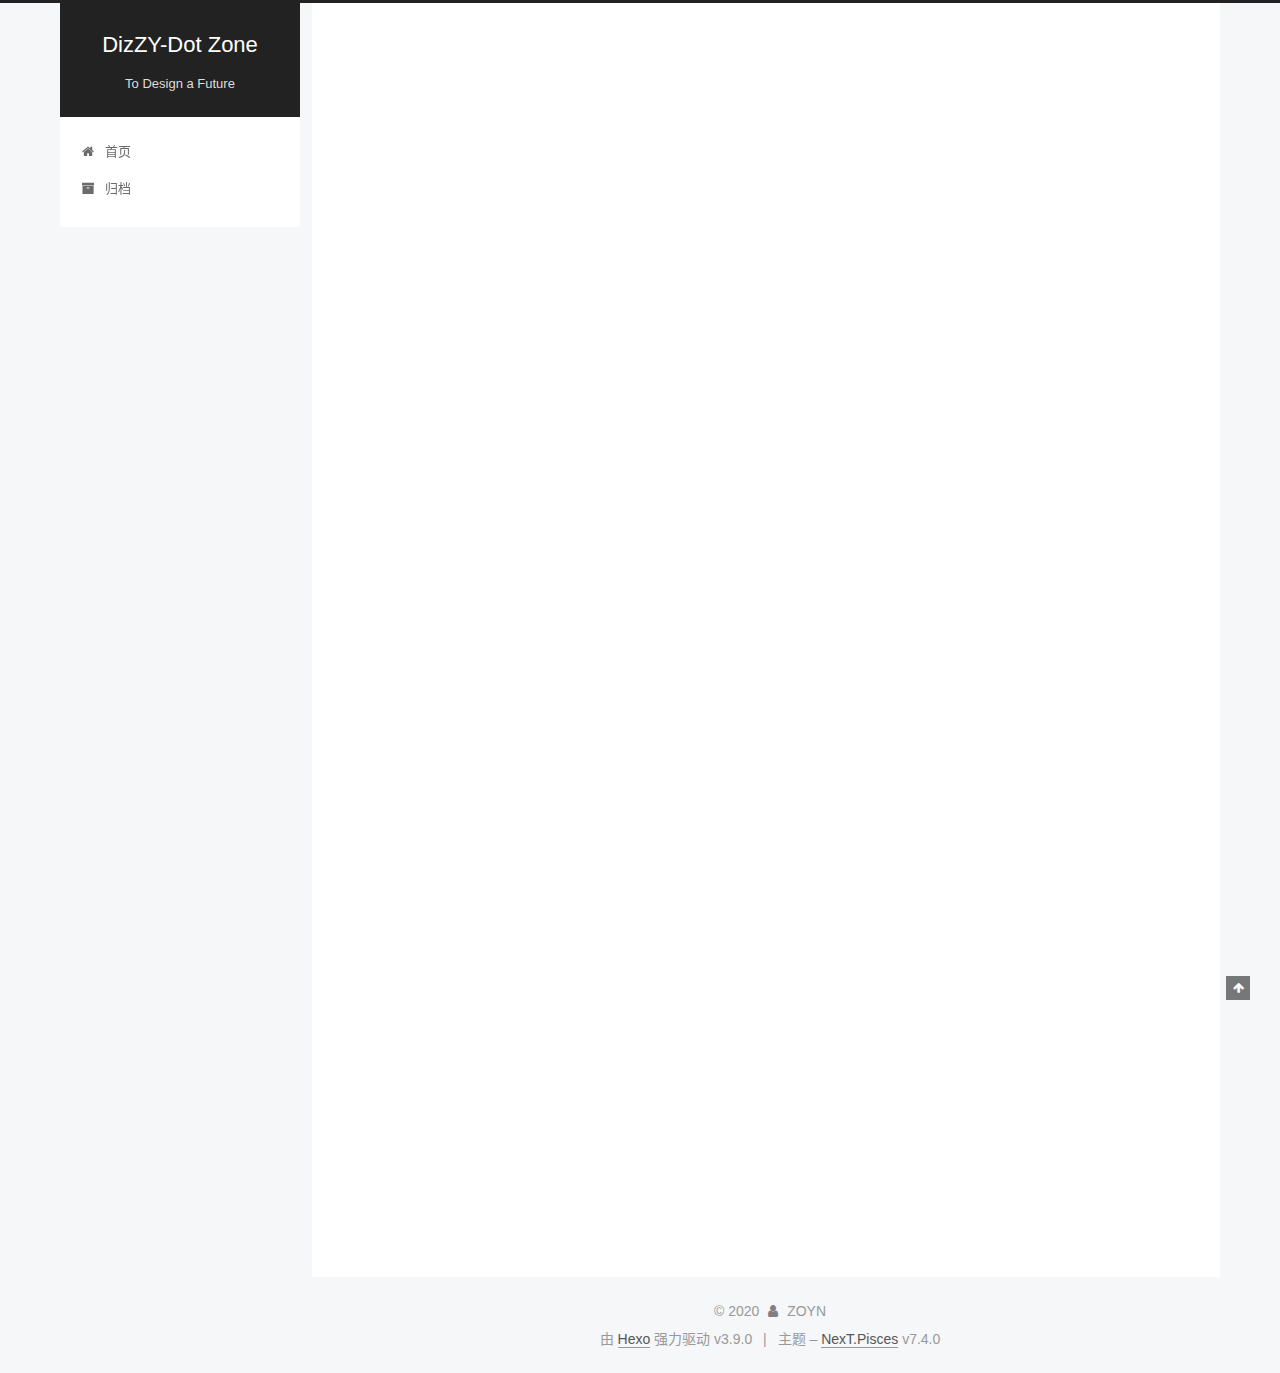
<file: 2019/11/03/算是碎念/index.html>
<!DOCTYPE html>





<html lang="zh-CN">
<head>
  <meta charset="UTF-8">
<meta name="viewport" content="width=device-width, initial-scale=1, maximum-scale=2">
<meta name="theme-color" content="#222">
<meta name="generator" content="Hexo 3.9.0">
  <link rel="apple-touch-icon" sizes="180x180" href="/images/apple-touch-icon-next.png?v=7.4.0">
  <link rel="icon" type="image/png" sizes="32x32" href="/images/favicon-32x32-next.png?v=7.4.0">
  <link rel="icon" type="image/png" sizes="16x16" href="/images/favicon-16x16-next.png?v=7.4.0">
  <link rel="mask-icon" href="/images/logo.svg?v=7.4.0" color="#222">

<link rel="stylesheet" href="/css/main.css?v=7.4.0">


<link rel="stylesheet" href="/lib/font-awesome/css/font-awesome.min.css?v=4.7.0">


<script id="hexo-configurations">
  var NexT = window.NexT || {};
  var CONFIG = {
    root: '/',
    scheme: 'Pisces',
    version: '7.4.0',
    exturl: false,
    sidebar: {"position":"left","display":"post","offset":12,"onmobile":false},
    copycode: {"enable":false,"show_result":false,"style":null},
    back2top: {"enable":true,"sidebar":false,"scrollpercent":false},
    bookmark: {"enable":false,"color":"#222","save":"auto"},
    fancybox: false,
    mediumzoom: false,
    lazyload: false,
    pangu: false,
    algolia: {
      appID: '',
      apiKey: '',
      indexName: '',
      hits: {"per_page":10},
      labels: {"input_placeholder":"Search for Posts","hits_empty":"We didn't find any results for the search: ${query}","hits_stats":"${hits} results found in ${time} ms"}
    },
    localsearch: {"enable":false,"trigger":"auto","top_n_per_article":1,"unescape":false,"preload":false},
    path: '',
    motion: {"enable":true,"async":false,"transition":{"post_block":"fadeIn","post_header":"slideDownIn","post_body":"slideDownIn","coll_header":"slideLeftIn","sidebar":"slideUpIn"}},
    translation: {
      copy_button: '复制',
      copy_success: '复制成功',
      copy_failure: '复制失败'
    },
    sidebarPadding: 40
  };
</script>

  <meta name="description" content="近来的天气还挺讨喜，阳光明媚得与寒冷不相称。我觉得这是不错的风格。但太阳直射点过于偏南了，也就没了早上醒来目睹阳光射入窗台的光景——如果非要看的话晚些起床就也行。可我没机会多睡那么一会儿，未完成的任务迫使我早些从被里钻出来。不得不承认早上那几十分钟并没有什么用，心里却是不踏实的。从任何意义上来讲这都绝对是个毛病。   当我谈论天气，赞美阳光的时候，我的不良情绪暴露无遗。快乐的人是不会在意天气好坏的">
<meta property="og:type" content="article">
<meta property="og:title" content="算是碎念">
<meta property="og:url" content="http://DizZY-Dot.github.io/2019/11/03/算是碎念/index.html">
<meta property="og:site_name" content="DizZY-Dot Zone">
<meta property="og:description" content="近来的天气还挺讨喜，阳光明媚得与寒冷不相称。我觉得这是不错的风格。但太阳直射点过于偏南了，也就没了早上醒来目睹阳光射入窗台的光景——如果非要看的话晚些起床就也行。可我没机会多睡那么一会儿，未完成的任务迫使我早些从被里钻出来。不得不承认早上那几十分钟并没有什么用，心里却是不踏实的。从任何意义上来讲这都绝对是个毛病。   当我谈论天气，赞美阳光的时候，我的不良情绪暴露无遗。快乐的人是不会在意天气好坏的">
<meta property="og:locale" content="zh-CN">
<meta property="og:updated_time" content="2020-02-04T13:58:07.985Z">
<meta name="twitter:card" content="summary">
<meta name="twitter:title" content="算是碎念">
<meta name="twitter:description" content="近来的天气还挺讨喜，阳光明媚得与寒冷不相称。我觉得这是不错的风格。但太阳直射点过于偏南了，也就没了早上醒来目睹阳光射入窗台的光景——如果非要看的话晚些起床就也行。可我没机会多睡那么一会儿，未完成的任务迫使我早些从被里钻出来。不得不承认早上那几十分钟并没有什么用，心里却是不踏实的。从任何意义上来讲这都绝对是个毛病。   当我谈论天气，赞美阳光的时候，我的不良情绪暴露无遗。快乐的人是不会在意天气好坏的">
  <link rel="canonical" href="http://DizZY-Dot.github.io/2019/11/03/算是碎念/">


<script id="page-configurations">
  // https://hexo.io/docs/variables.html
  CONFIG.page = {
    sidebar: "",
    isHome: false,
    isPost: true,
    isPage: false,
    isArchive: false
  };
</script>

  <title>算是碎念 | DizZY-Dot Zone</title>
  








  <noscript>
  <style>
  .use-motion .brand,
  .use-motion .menu-item,
  .sidebar-inner,
  .use-motion .post-block,
  .use-motion .pagination,
  .use-motion .comments,
  .use-motion .post-header,
  .use-motion .post-body,
  .use-motion .collection-header { opacity: initial; }

  .use-motion .logo,
  .use-motion .site-title,
  .use-motion .site-subtitle {
    opacity: initial;
    top: initial;
  }

  .use-motion .logo-line-before i { left: initial; }
  .use-motion .logo-line-after i { right: initial; }
  </style>
</noscript>

</head>

<body itemscope itemtype="http://schema.org/WebPage" lang="zh-CN">
  <div class="container use-motion">
    <div class="headband"></div>

    <header id="header" class="header" itemscope itemtype="http://schema.org/WPHeader">
      <div class="header-inner"><div class="site-brand-container">
  <div class="site-meta">

    <div>
      <a href="/" class="brand" rel="start">
        <span class="logo-line-before"><i></i></span>
        <span class="site-title">DizZY-Dot Zone</span>
        <span class="logo-line-after"><i></i></span>
      </a>
    </div>
        <p class="site-subtitle">To Design a Future</p>
      
  </div>

  <div class="site-nav-toggle">
    <button aria-label="切换导航栏">
      <span class="btn-bar"></span>
      <span class="btn-bar"></span>
      <span class="btn-bar"></span>
    </button>
  </div>
</div>


<nav class="site-nav">
  
  <ul id="menu" class="menu">
      
      
      
        
        <li class="menu-item menu-item-home">
      
    

    <a href="/" rel="section"><i class="menu-item-icon fa fa-fw fa-home"></i> <br>首页</a>

  </li>
      
      
      
        
        <li class="menu-item menu-item-archives">
      
    

    <a href="/archives/" rel="section"><i class="menu-item-icon fa fa-fw fa-archive"></i> <br>归档</a>

  </li>
  </ul>

</nav>
</div>
    </header>

    
  <div class="back-to-top">
    <i class="fa fa-arrow-up"></i>
    <span>0%</span>
  </div>


    <main id="main" class="main">
      <div class="main-inner">
        <div class="content-wrap">
            

          <div id="content" class="content">
            

  <div id="posts" class="posts-expand">
      <article itemscope itemtype="http://schema.org/Article">
  
  
  
  <div class="post-block post">
    <link itemprop="mainEntityOfPage" href="http://DizZY-Dot.github.io/2019/11/03/算是碎念/">

    <span hidden itemprop="author" itemscope itemtype="http://schema.org/Person">
      <meta itemprop="name" content="ZOYN">
      <meta itemprop="description" content="">
      <meta itemprop="image" content="/images/avatar.gif">
    </span>

    <span hidden itemprop="publisher" itemscope itemtype="http://schema.org/Organization">
      <meta itemprop="name" content="DizZY-Dot Zone">
    </span>
      <header class="post-header">
        <h1 class="post-title" itemprop="name headline">算是碎念

          
        </h1>

        <div class="post-meta">
            <span class="post-meta-item">
              <span class="post-meta-item-icon">
                <i class="fa fa-calendar-o"></i>
              </span>
              <span class="post-meta-item-text">发表于</span>

              
                
              

              <time title="创建时间：2019-11-03 01:01:48" itemprop="dateCreated datePublished" datetime="2019-11-03T01:01:48+08:00">2019-11-03</time>
            </span>
          
            

            
              <span class="post-meta-item">
                <span class="post-meta-item-icon">
                  <i class="fa fa-calendar-check-o"></i>
                </span>
                <span class="post-meta-item-text">更新于</span>
                <time title="修改时间：2020-02-04 21:58:07" itemprop="dateModified" datetime="2020-02-04T21:58:07+08:00">2020-02-04</time>
              </span>
            
          

          

        </div>
      </header>

    
    
    
    <div class="post-body" itemprop="articleBody">

      
        <p>近来的天气还挺讨喜，阳光明媚得与寒冷不相称。我觉得这是不错的风格。但太阳直射点过于偏南了，也就没了早上醒来目睹阳光射入窗台的光景——如果非要看的话晚些起床就也行。可我没机会多睡那么一会儿，未完成的任务迫使我早些从被里钻出来。不得不承认早上那几十分钟并没有什么用，心里却是不踏实的。从任何意义上来讲这都绝对是个毛病。  </p>
<p>当我谈论天气，赞美阳光的时候，我的不良情绪暴露无遗。快乐的人是不会在意天气好坏的，他们积极而有活力的状态不需要外界因素的带动。在烦闷中的人才会看见清晨的阳光发出感慨，甚至将自己臆想出来的美好通过社交平台广而告之。我宁愿省下这“甚至”的步骤，毕竟惰怠可以缓解忧虑。或者说如果将烦闷堆积，堆的太多它自己就会塌。比如上面提到的那个毛病，要我去纠正我也做不到，就放任其自由吧。  </p>
<p>我的十八岁过去了。这一年事情过分的多，大多很糟，由我的坏心情可见。但毕竟是自己过的日子，我还是更愿意用“难忘”这种中性词汇来描述它。如果可以的话我不想与消极有任何联系，但当自己每天早上意识清醒那一瞬间没了憧憬，当不自觉地希望时间凝固在称不上愉快但还算舒适的无聊的某一刻时，扑面而来的真实感才让我认识到生活的种种有多么令人不爽。人是不能够一直处于此般灰暗中的，有了烦恼，要解决；解决不了，就要自我调整心态；调整不了心态，可以向朋友控诉；说不出口，那就让自己麻木，俗称挺着。崩溃这件事是不会发生的，我承受不了崩溃行为造成的后果。补充一下，解决和调整纯属瞎扯，这两种方式能处理的就根本算不上烦恼。  </p>
<p>尽管大量的提到烦恼一类的词汇，我还是自认为是个乐观主义者。证据是我始终对于自己把控范围内的东西非常理想化，难听点就是好高骛远还自负。有说明一下的必要，我理解的乐观是一种对自己整体战略与目标的自信，与即时情绪无关。  </p>
<p>这篇字本打算在生日当天发的，可以认为是追求一种仪式感。但是昨天没写完。提到仪式感，记得某北及说他不需要这东西，但他的一些表现让我感觉恰恰相反，也许我们对这个概念的理解有偏差，这无所谓；倒是北极熊最近说他突然觉得生活需要些仪式感让我比较诧异。我自己的话，起码这段时间我还挺乐意给某一个时间某一件事赋予意义，原因是周围的空气比较无聊，自我感动可算作一种相对健康且经济的找乐子的方式。  </p>
<p>还有一件事，我太喜欢帽子了。</p>

    </div>

    
    
    
        
      

      <footer class="post-footer">

        

          <div class="post-nav">
            <div class="post-nav-next post-nav-item">
              
                <a href="/2019/09/23/一个开端/" rel="next" title="一个开端">
                  <i class="fa fa-chevron-left"></i> 一个开端
                </a>
              
            </div>

            <span class="post-nav-divider"></span>

            <div class="post-nav-prev post-nav-item">
              
            </div>
          </div>
        
      </footer>
    
  </div>
  
  
  
  </article>

  </div>


          </div>
          

        </div>
          
  
  <div class="sidebar-toggle">
    <div class="sidebar-toggle-line-wrap">
      <span class="sidebar-toggle-line sidebar-toggle-line-first"></span>
      <span class="sidebar-toggle-line sidebar-toggle-line-middle"></span>
      <span class="sidebar-toggle-line sidebar-toggle-line-last"></span>
    </div>
  </div>

  <aside class="sidebar">
    <div class="sidebar-inner">
        
        
        
        
      

      <ul class="sidebar-nav motion-element">
        <li class="sidebar-nav-toc">
          文章目录
        </li>
        <li class="sidebar-nav-overview">
          站点概览
        </li>
      </ul>

      <!--noindex-->
      <div class="post-toc-wrap sidebar-panel">
      </div>
      <!--/noindex-->

      <div class="site-overview-wrap sidebar-panel">
        <div class="site-author motion-element" itemprop="author" itemscope itemtype="http://schema.org/Person">
  <p class="site-author-name" itemprop="name">ZOYN</p>
  <div class="site-description" itemprop="description"></div>
</div>
  <nav class="site-state motion-element">
      <div class="site-state-item site-state-posts">
        
          <a href="/archives/">
        
          <span class="site-state-item-count">2</span>
          <span class="site-state-item-name">日志</span>
        </a>
      </div>
    
  </nav>



      </div>

    </div>
  </aside>
  <div id="sidebar-dimmer"></div>


      </div>
    </main>

    <footer id="footer" class="footer">
      <div class="footer-inner">
        <div class="copyright">&copy; <span itemprop="copyrightYear">2020</span>
  <span class="with-love" id="animate">
    <i class="fa fa-user"></i>
  </span>
  <span class="author" itemprop="copyrightHolder">ZOYN</span>
</div>
  <div class="powered-by">由 <a href="https://hexo.io" class="theme-link" rel="noopener" target="_blank">Hexo</a> 强力驱动 v3.9.0</div>
  <span class="post-meta-divider">|</span>
  <div class="theme-info">主题 – <a href="https://theme-next.org" class="theme-link" rel="noopener" target="_blank">NexT.Pisces</a> v7.4.0</div>

        












        
      </div>
    </footer>
  </div>

  


  <script src="/lib/anime.min.js?v=3.1.0"></script>
  <script src="/lib/velocity/velocity.min.js?v=1.2.1"></script>
  <script src="/lib/velocity/velocity.ui.min.js?v=1.2.1"></script>
<script src="/js/utils.js?v=7.4.0"></script><script src="/js/motion.js?v=7.4.0"></script>
<script src="/js/schemes/pisces.js?v=7.4.0"></script>
<script src="/js/next-boot.js?v=7.4.0"></script>



  





















  

  

  

</body>
</html>
</file>
<file: css/main.css>
html {
  line-height: 1.15; /* 1 */
  -webkit-text-size-adjust: 100%; /* 2 */
}
body {
  margin: 0;
}
main {
  display: block;
}
h1 {
  font-size: 2em;
  margin: 0.67em 0;
}
hr {
  box-sizing: content-box; /* 1 */
  height: 0; /* 1 */
  overflow: visible; /* 2 */
}
pre {
  font-family: monospace, monospace; /* 1 */
  font-size: 1em; /* 2 */
}
a {
  background-color: transparent;
}
abbr[title] {
  border-bottom: none; /* 1 */
  text-decoration: underline; /* 2 */
  text-decoration: underline dotted; /* 2 */
}
b,
strong {
  font-weight: bolder;
}
code,
kbd,
samp {
  font-family: monospace, monospace; /* 1 */
  font-size: 1em; /* 2 */
}
small {
  font-size: 80%;
}
sub,
sup {
  font-size: 75%;
  line-height: 0;
  position: relative;
  vertical-align: baseline;
}
sub {
  bottom: -0.25em;
}
sup {
  top: -0.5em;
}
img {
  border-style: none;
}
button,
input,
optgroup,
select,
textarea {
  font-family: inherit; /* 1 */
  font-size: 100%; /* 1 */
  line-height: 1.15; /* 1 */
  margin: 0; /* 2 */
}
button,
input {
/* 1 */
  overflow: visible;
}
button,
select {
/* 1 */
  text-transform: none;
}
button,
[type='button'],
[type='reset'],
[type='submit'] {
  -webkit-appearance: button;
}
button::-moz-focus-inner,
[type='button']::-moz-focus-inner,
[type='reset']::-moz-focus-inner,
[type='submit']::-moz-focus-inner {
  border-style: none;
  padding: 0;
}
button:-moz-focusring,
[type='button']:-moz-focusring,
[type='reset']:-moz-focusring,
[type='submit']:-moz-focusring {
  outline: 1px dotted ButtonText;
}
fieldset {
  padding: 0.35em 0.75em 0.625em;
}
legend {
  box-sizing: border-box; /* 1 */
  color: inherit; /* 2 */
  display: table; /* 1 */
  max-width: 100%; /* 1 */
  padding: 0; /* 3 */
  white-space: normal; /* 1 */
}
progress {
  vertical-align: baseline;
}
textarea {
  overflow: auto;
}
[type='checkbox'],
[type='radio'] {
  box-sizing: border-box; /* 1 */
  padding: 0; /* 2 */
}
[type='number']::-webkit-inner-spin-button,
[type='number']::-webkit-outer-spin-button {
  height: auto;
}
[type='search'] {
  outline-offset: -2px; /* 2 */
  -webkit-appearance: textfield; /* 1 */
}
[type='search']::-webkit-search-decoration {
  -webkit-appearance: none;
}
::-webkit-file-upload-button {
  font: inherit; /* 2 */
  -webkit-appearance: button; /* 1 */
}
details {
  display: block;
}
summary {
  display: list-item;
}
template {
  display: none;
}
[hidden] {
  display: none;
}
::selection {
  background: #262a30;
  color: #fff;
}
body {
  background: #f5f7f9;
  color: #555;
  font-family: 'Lato', "PingFang SC", "Microsoft YaHei", sans-serif;
  font-size: 1em;
  line-height: 2;
}
@media (max-width: 991px) {
  body {
    padding-right: 0;
  }
}
h1,
h2,
h3,
h4,
h5,
h6 {
  font-family: 'Lato', "PingFang SC", "Microsoft YaHei", sans-serif;
  font-weight: bold;
  line-height: 1.5;
  margin: 20px 0 15px;
  padding: 0;
}
h1 {
  font-size: 1.75em;
}
h2 {
  font-size: 1.625em;
}
h3 {
  font-size: 1.5em;
}
h4 {
  font-size: 1.375em;
}
h5 {
  font-size: 1.25em;
}
h6 {
  font-size: 1.125em;
}
p {
  margin: 0 0 20px 0;
}
a,
span.exturl {
  overflow-wrap: break-word;
  word-wrap: break-word;
  background-color: transparent;
  border-bottom: 1px solid #999;
  color: #555;
  outline: none;
  text-decoration: none;
  cursor: pointer;
}
a:hover,
span.exturl:hover {
  border-bottom-color: #222;
  color: #222;
}
iframe,
img,
video {
  display: block;
  margin-left: auto;
  margin-right: auto;
  max-width: 100%;
}
hr {
  background-color: #ddd;
  background-image: repeating-linear-gradient(-45deg, #fff, #fff 4px, transparent 4px, transparent 8px);
  border: 0;
  height: 3px;
  margin: 40px 0;
}
blockquote {
  border-left: 4px solid #ddd;
  color: #666;
  margin: 0;
  padding: 0 15px;
}
blockquote cite::before {
  content: '-';
  padding: 0 5px;
}
dt {
  font-weight: 700;
}
dd {
  margin: 0;
  padding: 0;
}
kbd {
  background-color: #f9f9f9;
  background-image: linear-gradient(top, #eee, #fff, #eee);
  border: 1px solid #ccc;
  border-radius: 0.2em;
  box-shadow: 0.1em 0.1em 0.2em rgba(0,0,0,0.1);
  font-family: inherit;
  padding: 0.1em 0.3em;
  white-space: nowrap;
}
.text-left {
  text-align: left;
}
.text-center {
  text-align: center;
}
.text-right {
  text-align: right;
}
.text-justify {
  text-align: justify;
}
.text-nowrap {
  white-space: nowrap;
}
.text-lowercase {
  text-transform: lowercase;
}
.text-uppercase {
  text-transform: uppercase;
}
.text-capitalize {
  text-transform: capitalize;
}
.center-block {
  display: block;
  margin-left: auto;
  margin-right: auto;
}
.clearfix::before,
.clearfix::after {
  content: ' ';
  display: table;
}
.clearfix::after {
  clear: both;
}
.pullquote {
  width: 45%;
}
.pullquote.left {
  float: left;
  margin-left: 5px;
  margin-right: 10px;
}
.pullquote.right {
  float: right;
  margin-left: 10px;
  margin-right: 5px;
}
.translation {
  color: #999;
  font-size: 0.875em;
  margin-top: -20px;
}
.table-container {
  -webkit-overflow-scrolling: touch;
  overflow: auto;
}
table {
  border-collapse: collapse;
  border-spacing: 0;
  font-size: 0.875em;
  margin: 0 0 20px 0;
  width: 100%;
}
table > tbody > tr:nth-of-type(odd) {
  background-color: #f9f9f9;
}
table > tbody > tr:hover {
  background-color: #f5f5f5;
}
caption,
th,
td {
  font-weight: normal;
  padding: 8px;
  text-align: left;
  vertical-align: middle;
}
th,
td {
  border: 1px solid #ddd;
  border-bottom: 3px solid #ddd;
}
th {
  font-weight: 700;
  padding-bottom: 10px;
}
td {
  border-bottom-width: 1px;
}
html,
body {
  height: 100%;
}
.container {
  min-height: 100%;
  position: relative;
}
.header-inner {
  margin: 0 auto;
  padding: 100px 0 70px;
  width: calc(100% - 20px);
}
@media (min-width: 1200px) {
  .container .header-inner {
    width: 1160px;
  }
}
@media (min-width: 1600px) {
  .container .header-inner {
    width: 73%;
  }
}
.main-inner {
  margin: 0 auto;
  width: calc(100% - 20px);
}
@media (min-width: 1200px) {
  .container .main-inner {
    width: 1160px;
  }
}
@media (min-width: 1600px) {
  .container .main-inner {
    width: 73%;
  }
}
.footer {
  padding: 20px 0;
}
.footer-inner {
  box-sizing: border-box;
  margin: 0 auto;
  width: calc(100% - 20px);
}
@media (min-width: 1200px) {
  .container .footer-inner {
    width: 1160px;
  }
}
@media (min-width: 1600px) {
  .container .footer-inner {
    width: 73%;
  }
}
pre,
.highlight {
  background: #f7f7f7;
  color: #4d4d4c;
  line-height: 1.6;
  margin: 0 auto 20px;
}
pre,
code {
  font-family: consolas, Menlo, "PingFang SC", "Microsoft YaHei", monospace;
}
code {
  overflow-wrap: break-word;
  word-wrap: break-word;
  background: #eee;
  border-radius: 3px;
  color: #555;
  padding: 2px 4px;
}
pre {
  overflow: auto;
  padding: 10px;
}
pre code {
  background: none;
  color: #4d4d4c;
  font-size: 0.875em;
  padding: 0;
  text-shadow: none;
}
.highlight *::selection {
  background: #d6d6d6;
}
.highlight pre {
  border: 0;
  margin: 0;
  padding: 10px 0;
}
.highlight table {
  border: 0;
  margin: 0;
  width: auto;
}
.highlight td {
  border: 0;
  padding: 0;
}
.highlight figcaption {
  background: #eee;
  border-bottom: 1px solid #e9e9e9;
  color: #4d4d4c;
  line-height: 1em;
  margin: 0;
  padding: 0.5em;
}
.highlight figcaption::before,
.highlight figcaption::after {
  content: ' ';
  display: table;
}
.highlight figcaption::after {
  clear: both;
}
.highlight figcaption a {
  color: #4d4d4c;
  float: right;
}
.highlight figcaption a:hover {
  border-bottom-color: #4d4d4c;
}
.highlight .gutter pre {
  background-color: #eff2f3;
  color: #869194;
  padding-left: 10px;
  padding-right: 10px;
  text-align: right;
}
.highlight .code pre {
  background-color: #f7f7f7;
  padding-left: 10px;
  width: 100%;
}
.gutter {
  -moz-user-select: none;
  -ms-user-select: none;
  -webkit-user-select: none;
  user-select: none;
}
.gist table {
  width: auto;
}
.gist table td {
  border: 0;
}
pre .deletion {
  background: #fdd;
}
pre .addition {
  background: #dfd;
}
pre .meta {
  color: #eab700;
  -moz-user-select: none;
  -ms-user-select: none;
  -webkit-user-select: none;
  user-select: none;
}
pre .comment {
  color: #8e908c;
}
pre .variable,
pre .attribute,
pre .tag,
pre .name,
pre .regexp,
pre .ruby .constant,
pre .xml .tag .title,
pre .xml .pi,
pre .xml .doctype,
pre .html .doctype,
pre .css .id,
pre .css .class,
pre .css .pseudo {
  color: #c82829;
}
pre .number,
pre .preprocessor,
pre .built_in,
pre .builtin-name,
pre .literal,
pre .params,
pre .constant,
pre .command {
  color: #f5871f;
}
pre .ruby .class .title,
pre .css .rules .attribute,
pre .string,
pre .symbol,
pre .value,
pre .inheritance,
pre .header,
pre .ruby .symbol,
pre .xml .cdata,
pre .special,
pre .formula {
  color: #718c00;
}
pre .title,
pre .css .hexcolor {
  color: #3e999f;
}
pre .function,
pre .python .decorator,
pre .python .title,
pre .ruby .function .title,
pre .ruby .title .keyword,
pre .perl .sub,
pre .javascript .title,
pre .coffeescript .title {
  color: #4271ae;
}
pre .keyword,
pre .javascript .function {
  color: #8959a8;
}
.blockquote-center {
  border-left: none;
  margin: 40px 0;
  padding: 0;
  position: relative;
  text-align: center;
}
.blockquote-center::before,
.blockquote-center::after {
  background-position: 0 -6px;
  background-repeat: no-repeat;
  background-size: 22px 22px;
  content: ' ';
  display: block;
  height: 24px;
  opacity: 0.2;
  position: absolute;
  width: 100%;
}
.blockquote-center::before {
  background-image: url("../images/quote-l.svg");
  border-top: 1px solid #ccc;
  top: -20px;
}
.blockquote-center::after {
  background-image: url("../images/quote-r.svg");
  background-position: 100% 8px;
  border-bottom: 1px solid #ccc;
  bottom: -20px;
}
.blockquote-center p,
.blockquote-center div {
  text-align: center;
}
.post-body .group-picture img {
  border: 0;
  box-sizing: border-box;
  margin: 0 auto;
  padding: 0 3px;
}
.post-body .group-picture-row {
  margin-bottom: 6px;
  overflow: hidden;
}
.post-body .group-picture-column {
  float: left;
  margin-bottom: 10px;
}
.post-body .label {
  display: inline;
  padding: 0 2px;
}
.post-body .label.default {
  background-color: #f0f0f0;
}
.post-body .label.primary {
  background-color: #efe6f7;
}
.post-body .label.info {
  background-color: #e5f2f8;
}
.post-body .label.success {
  background-color: #e7f4e9;
}
.post-body .label.warning {
  background-color: #fcf6e1;
}
.post-body .label.danger {
  background-color: #fae8eb;
}
.post-body .tabs {
  margin-bottom: 20px;
}
.post-body .tabs,
.tabs-comment {
  display: block;
  padding-top: 10px;
  position: relative;
}
.post-body .tabs ul.nav-tabs,
.tabs-comment ul.nav-tabs {
  display: flex;
  flex-wrap: wrap;
  margin: 0;
  margin-bottom: -1px;
  padding: 0;
}
@media (max-width: 413px) {
  .post-body .tabs ul.nav-tabs,
  .tabs-comment ul.nav-tabs {
    display: block;
    margin-bottom: 5px;
  }
}
.post-body .tabs ul.nav-tabs li.tab,
.tabs-comment ul.nav-tabs li.tab {
  background-color: #fff;
  border-bottom: 1px solid #ddd;
  border-left: 1px solid transparent;
  border-right: 1px solid transparent;
  border-top: 3px solid transparent;
  flex-grow: 1;
  list-style-type: none;
}
@media (max-width: 413px) {
  .post-body .tabs ul.nav-tabs li.tab,
  .tabs-comment ul.nav-tabs li.tab {
    border-bottom: 1px solid transparent;
    border-left: 3px solid transparent;
    border-right: 1px solid transparent;
    border-top: 1px solid transparent;
  }
}
.post-body .tabs ul.nav-tabs li.tab a,
.tabs-comment ul.nav-tabs li.tab a {
  border-bottom: initial;
  display: block;
  line-height: 1.8em;
  outline: 0;
  padding: 0.25em 0.75em;
  text-align: center;
  transition-delay: 0s;
  transition-duration: 0.2s;
  transition-timing-function: ease-out;
}
.post-body .tabs ul.nav-tabs li.tab a i,
.tabs-comment ul.nav-tabs li.tab a i {
  width: 1.285714285714286em;
}
.post-body .tabs ul.nav-tabs li.tab.active,
.tabs-comment ul.nav-tabs li.tab.active {
  border-bottom: 1px solid transparent;
  border-left: 1px solid #ddd;
  border-right: 1px solid #ddd;
  border-top: 3px solid #fc6423;
}
@media (max-width: 413px) {
  .post-body .tabs ul.nav-tabs li.tab.active,
  .tabs-comment ul.nav-tabs li.tab.active {
    border-bottom: 1px solid #ddd;
    border-left: 3px solid #fc6423;
    border-right: 1px solid #ddd;
    border-top: 1px solid #ddd;
  }
}
.post-body .tabs ul.nav-tabs li.tab.active a,
.tabs-comment ul.nav-tabs li.tab.active a {
  color: #555;
  cursor: default;
}
.post-body .tabs .tab-content .tab-pane,
.tabs-comment .tab-content .tab-pane {
  border: 1px solid #ddd;
  padding: 20px 20px 0 20px;
}
.post-body .tabs .tab-content .tab-pane:not(.active),
.tabs-comment .tab-content .tab-pane:not(.active) {
  display: none;
}
.post-body .tabs .tab-content .tab-pane.active,
.tabs-comment .tab-content .tab-pane.active {
  display: block;
}
.post-body .note {
  margin-bottom: 20px;
  padding: 15px;
  position: relative;
  border: 1px solid #eee;
  border-left-width: 5px;
  border-radius: 3px;
}
.post-body .note h2,
.post-body .note h3,
.post-body .note h4,
.post-body .note h5,
.post-body .note h6 {
  margin-top: 0;
  border-bottom: initial;
  margin-bottom: 0;
  padding-top: 0;
}
.post-body .note p:first-child,
.post-body .note ul:first-child,
.post-body .note ol:first-child,
.post-body .note table:first-child,
.post-body .note pre:first-child,
.post-body .note blockquote:first-child,
.post-body .note img:first-child {
  margin-top: 0;
}
.post-body .note p:last-child,
.post-body .note ul:last-child,
.post-body .note ol:last-child,
.post-body .note table:last-child,
.post-body .note pre:last-child,
.post-body .note blockquote:last-child,
.post-body .note img:last-child {
  margin-bottom: 0;
}
.post-body .note.default {
  border-left-color: #777;
}
.post-body .note.default h2,
.post-body .note.default h3,
.post-body .note.default h4,
.post-body .note.default h5,
.post-body .note.default h6 {
  color: #777;
}
.post-body .note.primary {
  border-left-color: #6f42c1;
}
.post-body .note.primary h2,
.post-body .note.primary h3,
.post-body .note.primary h4,
.post-body .note.primary h5,
.post-body .note.primary h6 {
  color: #6f42c1;
}
.post-body .note.info {
  border-left-color: #428bca;
}
.post-body .note.info h2,
.post-body .note.info h3,
.post-body .note.info h4,
.post-body .note.info h5,
.post-body .note.info h6 {
  color: #428bca;
}
.post-body .note.success {
  border-left-color: #5cb85c;
}
.post-body .note.success h2,
.post-body .note.success h3,
.post-body .note.success h4,
.post-body .note.success h5,
.post-body .note.success h6 {
  color: #5cb85c;
}
.post-body .note.warning {
  border-left-color: #f0ad4e;
}
.post-body .note.warning h2,
.post-body .note.warning h3,
.post-body .note.warning h4,
.post-body .note.warning h5,
.post-body .note.warning h6 {
  color: #f0ad4e;
}
.post-body .note.danger {
  border-left-color: #d9534f;
}
.post-body .note.danger h2,
.post-body .note.danger h3,
.post-body .note.danger h4,
.post-body .note.danger h5,
.post-body .note.danger h6 {
  color: #d9534f;
}
.btn {
  background: #fff;
  border: 2px solid #555;
  border-radius: 2px;
  color: #555;
  display: inline-block;
  font-size: 0.875em;
  line-height: 2;
  padding: 0 20px;
  text-decoration: none;
  transition-delay: 0s;
  transition-duration: 0.2s;
  transition-timing-function: ease-in-out;
  transition-property: background-color;
}
.btn:hover {
  background: #222;
  border-color: #222;
  color: #fff;
}
.btn + .btn {
  margin: 0 0 8px 8px;
}
.btn .fa-fw {
  text-align: left;
  width: 1.285714285714286em;
}
.btn-bar {
  background: #555;
  border-radius: 1px;
  display: block;
  height: 2px;
  width: 22px;
}
.btn-bar + .btn-bar {
  margin-top: 4px;
}
.page-number-basic,
.pagination .prev,
.pagination .next,
.pagination .page-number,
.pagination .space {
  display: inline-block;
  margin: 0 10px;
  padding: 0 11px;
  position: relative;
  top: -1px;
}
@media (max-width: 767px) {
  .page-number-basic,
  .pagination .prev,
  .pagination .next,
  .pagination .page-number,
  .pagination .space {
    margin: 0 5px;
  }
}
.pagination {
  border-top: 1px solid #eee;
  margin: 120px 0 40px;
  text-align: center;
}
.pagination .prev,
.pagination .next,
.pagination .page-number {
  border-bottom: 0;
  border-top: 1px solid #eee;
  transition-property: border-color;
  transition-delay: 0s;
  transition-duration: 0.2s;
  transition-timing-function: ease-in-out;
}
.pagination .prev:hover,
.pagination .next:hover,
.pagination .page-number:hover {
  border-top-color: #222;
}
.pagination .space {
  margin: 0;
  padding: 0;
}
.pagination .prev {
  margin-left: 0;
}
.pagination .next {
  margin-right: 0;
}
.pagination .page-number.current {
  background: #ccc;
  border-top-color: #ccc;
  color: #fff;
}
@media (max-width: 767px) {
  .pagination {
    border-top: none;
  }
  .pagination .prev,
  .pagination .next,
  .pagination .page-number {
    border-bottom: 1px solid #eee;
    border-top: 0;
    margin-bottom: 10px;
    padding: 0 10px;
  }
  .pagination .prev:hover,
  .pagination .next:hover,
  .pagination .page-number:hover {
    border-bottom-color: #222;
  }
}
.comments {
  margin: 60px 20px 0;
  overflow: hidden;
}
.comment-button-group {
  display: flex;
  flex-wrap: wrap-reverse;
  justify-content: center;
  margin: 1em 0;
}
.comment-button-group .comment-button {
  margin: 0.1em 0.2em;
}
.comment-button-group .comment-button.active {
  background: #222;
  border-color: #222;
  color: #fff;
}
.comment-position {
  display: none;
}
.comment-position.active {
  display: block;
}
.tabs-comment {
  background: #fff;
  margin-top: 4em;
  padding-top: 0;
}
.tabs-comment .comments {
  border: 0;
  box-shadow: none;
  margin-top: 0;
  padding-top: 0;
}
.back-to-top {
  background: #222;
  bottom: -100px;
  box-sizing: border-box;
  color: #fff;
  cursor: pointer;
  font-size: 12px;
  left: 30px;
  opacity: 0.6;
  padding: 0 6px;
  position: fixed;
  text-align: center;
  transition-property: bottom;
  z-index: 1050;
  transition-delay: 0s;
  transition-duration: 0.2s;
  transition-timing-function: ease-in-out;
  width: 24px;
}
.back-to-top span {
  display: none;
}
.back-to-top:hover {
  color: #fc6423;
}
.back-to-top.back-to-top-on {
  bottom: 30px;
}
@media (max-width: 991px) {
  .back-to-top {
    left: 20px;
    opacity: 0.8;
  }
}
.header {
  background: transparent;
}
.header-inner {
  position: relative;
}
.headband {
  background: #222;
  height: 3px;
}
.site-meta {
  margin: 0;
  text-align: center;
}
@media (max-width: 767px) {
  .site-meta {
    text-align: center;
  }
}
.brand {
  background: #222;
  border-bottom: none;
  color: #fff;
  display: inline-block;
  line-height: 1.375em;
  padding: 0 40px;
  position: relative;
}
.brand:hover {
  color: #fff;
}
.logo {
  display: inline-block;
  line-height: 36px;
  margin-right: 5px;
  vertical-align: top;
}
.site-title {
  display: inline-block;
  font-family: 'Lato', "PingFang SC", "Microsoft YaHei", sans-serif;
  font-size: 1.375em;
  font-weight: normal;
  line-height: 1.5;
  vertical-align: top;
}
.site-subtitle {
  color: #ddd;
  font-size: 0.8125em;
  margin-top: 10px;
}
.use-motion .brand {
  opacity: 0;
}
.use-motion .logo,
.use-motion .site-title,
.use-motion .site-subtitle,
.use-motion .custom-logo-image {
  opacity: 0;
  position: relative;
  top: -10px;
}
.site-nav-toggle {
  display: none;
  left: 10px;
  position: absolute;
}
@media (max-width: 767px) {
  .site-nav-toggle {
    display: block;
  }
}
.site-nav-toggle button {
  background: transparent;
  border: 0;
  margin-top: 2px;
  padding: 9px 10px;
}
.site-nav {
  display: block;
}
@media (max-width: 767px) {
  .site-nav {
    border-top: 1px solid #ddd;
    clear: both;
    display: none;
    margin: 0 -10px;
    padding: 0 10px;
  }
}
.site-nav.site-nav-on {
  display: block;
}
.menu {
  margin-top: 20px;
  padding-left: 0;
  text-align: center;
}
.menu-item {
  display: inline-block;
  list-style: none;
  margin: 0 10px;
}
@media (max-width: 767px) {
  .menu-item {
    margin-top: 10px;
  }
}
.menu-item a,
.menu-item span.exturl {
  border-bottom: 1px solid transparent;
  display: block;
  font-size: 0.8125em;
  line-height: inherit;
  transition-property: border-color;
  transition-delay: 0s;
  transition-duration: 0.2s;
  transition-timing-function: ease-in-out;
}
.menu-item a:hover,
.menu-item span.exturl:hover {
  border-bottom-color: #222;
}
.menu-item .fa {
  margin-right: 5px;
}
.use-motion .menu-item {
  opacity: 0;
}
.post-body {
  overflow-wrap: break-word;
  word-wrap: break-word;
  font-family: 'Lato', "PingFang SC", "Microsoft YaHei", sans-serif;
}
@media (min-width: 1200px) {
  .post-body {
    font-size: 1.125em;
  }
}
@media (max-width: 767px) {
  .post-body {
    font-size: 0.875em;
  }
}
.post-body span.exturl .fa {
  font-size: 0.875em;
  margin-left: 4px;
}
.post-body .image-caption,
.post-body .figure .caption {
  color: #999;
  font-size: 0.875em;
  font-weight: bold;
  line-height: 1;
  margin: -20px auto 15px;
  text-align: center;
}
.post-sticky-flag {
  display: inline-block;
  transform: rotate(30deg);
}
.use-motion .post-block,
.use-motion .pagination,
.use-motion .comments {
  opacity: 0;
}
.use-motion .post-header {
  opacity: 0;
}
.use-motion .post-body {
  opacity: 0;
}
.use-motion .collection-header {
  opacity: 0;
}
.post-button {
  margin-top: 40px;
}
.posts-collapse {
  margin-left: 55px;
  position: relative;
  z-index: 1010;
}
@media (max-width: 767px) {
  .posts-collapse {
    margin-left: 20px;
    margin-right: 20px;
  }
}
.posts-collapse .collection-title {
  font-size: 1.125em;
  position: relative;
}
.posts-collapse .collection-title::before {
  background: #999;
  border: 1px solid #fff;
  border-radius: 50%;
  content: ' ';
  height: 10px;
  left: 0;
  margin-left: -6px;
  margin-top: -4px;
  position: absolute;
  top: 50%;
  width: 10px;
}
.posts-collapse .collection-year {
  margin: 60px 0;
  position: relative;
}
.posts-collapse .collection-year::before {
  background: #bbb;
  border-radius: 50%;
  content: ' ';
  height: 8px;
  left: 0;
  margin-left: -4px;
  margin-top: -4px;
  position: absolute;
  top: 50%;
  width: 8px;
}
.posts-collapse .collection-header {
  margin: 0 0 0 20px;
}
.posts-collapse .collection-header small {
  color: #bbb;
  margin-left: 5px;
}
.posts-collapse article {
  margin: 30px 0;
}
.posts-collapse .post-header {
  border-bottom: 1px dashed #ccc;
  position: relative;
  transition-delay: 0s;
  transition-duration: 0.2s;
  transition-timing-function: ease-in-out;
  transition-property: border;
}
.posts-collapse .post-header::before {
  background: #bbb;
  border: 1px solid #fff;
  border-radius: 50%;
  content: ' ';
  height: 6px;
  left: 0;
  margin-left: -4px;
  position: absolute;
  top: 0.75em;
  width: 6px;
  transition-delay: 0s;
  transition-duration: 0.2s;
  transition-timing-function: ease-in-out;
  transition-property: background;
}
.posts-collapse .post-header:hover {
  border-bottom-color: #666;
}
.posts-collapse .post-header:hover::before {
  background: #222;
}
.posts-collapse .post-title {
  font-size: 1em;
  font-weight: normal;
  line-height: inherit;
  margin-bottom: 0;
  margin-left: 3.75em;
}
.posts-collapse .post-title::after {
  margin-left: 3px;
  opacity: 0.6;
}
.posts-collapse .post-title a,
.posts-collapse .post-title span.exturl {
  border-bottom: none;
  color: #666;
}
.posts-collapse .post-meta {
  font-size: 0.75em;
  left: 20px;
  position: absolute;
  top: 5px;
}
.posts-collapse::after {
  background: #f5f5f5;
  content: ' ';
  height: 100%;
  left: 0;
  margin-left: -2px;
  position: absolute;
  top: 1.25em;
  width: 4px;
  z-index: -1;
}
.posts-collapse .fa-external-link {
  font-size: 0.875em;
  margin-left: 5px;
}
.post-eof {
  background: #ccc;
  height: 1px;
  margin: 80px auto 60px;
  text-align: center;
  width: 8%;
}
article:last-child .post-eof {
  display: none;
}
.posts-expand {
  padding-top: 40px;
}
@media (max-width: 767px) {
  .posts-expand {
    margin: 0 20px;
  }
}
@media (min-width: 992px) {
  .post-body {
    text-align: justify;
  }
}
@media (max-width: 991px) {
  .post-body {
    text-align: justify;
  }
}
.post-body h2,
.post-body h3,
.post-body h4,
.post-body h5,
.post-body h6 {
  padding-top: 10px;
}
.post-body h2 .header-anchor,
.post-body h3 .header-anchor,
.post-body h4 .header-anchor,
.post-body h5 .header-anchor,
.post-body h6 .header-anchor {
  border-bottom-style: none;
  color: #ccc;
  float: right;
  margin-left: 10px;
  visibility: hidden;
}
.post-body h2 .header-anchor:hover,
.post-body h3 .header-anchor:hover,
.post-body h4 .header-anchor:hover,
.post-body h5 .header-anchor:hover,
.post-body h6 .header-anchor:hover {
  color: inherit;
}
.post-body h2:hover .header-anchor,
.post-body h3:hover .header-anchor,
.post-body h4:hover .header-anchor,
.post-body h5:hover .header-anchor,
.post-body h6:hover .header-anchor {
  visibility: visible;
}
.post-body img {
  border: 1px solid #ddd;
  box-sizing: border-box;
  padding: 3px;
}
@media (max-width: 767px) {
  .post-body img {
    padding: initial;
  }
}
.post-body iframe,
.post-body img,
.post-body video {
  margin-bottom: 20px;
}
.post-body .video-container {
  height: 0;
  margin-bottom: 20px;
  overflow: hidden;
  padding-top: 75%;
  position: relative;
  width: 100%;
}
.post-body .video-container iframe,
.post-body .video-container object,
.post-body .video-container embed {
  height: 100%;
  left: 0;
  margin: 0;
  position: absolute;
  top: 0;
  width: 100%;
}
.post-gallery {
  border-collapse: separate;
  display: table;
  table-layout: fixed;
  width: 100%;
}
.post-gallery-row {
  display: table-row;
}
.post-gallery .post-gallery-img {
  border: 0;
  display: table-cell;
  text-align: center;
  vertical-align: middle;
}
.post-gallery .post-gallery-img img {
  border: 0;
  max-height: 100%;
  max-width: 100%;
}
.fancybox-close,
.fancybox-close:hover {
  border: 0;
}
.posts-expand .post-meta {
  color: #999;
  font-family: 'Lato', "PingFang SC", "Microsoft YaHei", sans-serif;
  margin: 3px 0 60px 0;
  text-align: center;
}
.posts-expand .post-meta .post-description {
  font-size: 0.875em;
  margin-top: 2px;
}
.posts-expand .post-meta time {
  border-bottom: 1px dashed #999;
  cursor: help;
}
.post-meta .post-meta-item + .post-meta-item::before {
  content: '|';
  margin: 0 0.5em;
}
.post-meta .post-meta-item {
  font-size: 0.75em;
}
.post-meta-divider {
  margin: 0 0.5em;
}
.post-meta-item-icon {
  margin-right: 3px;
}
@media (max-width: 991px) {
  .post-meta-item-icon {
    display: inline-block;
  }
}
@media (max-width: 991px) {
  .post-meta-item-text {
    display: none;
  }
}
.post-nav {
  border-top: 1px solid #eee;
  display: table;
  margin-top: 15px;
  width: 100%;
}
.post-nav-divider {
  display: table-cell;
  width: 10%;
}
.post-nav-item {
  display: table-cell;
  padding: 10px 0 0 0;
  vertical-align: top;
  width: 45%;
}
.post-nav-item a {
  border-bottom: none;
  color: #555;
  display: block;
  font-size: 0.875em;
  line-height: 1.6;
  position: relative;
}
.post-nav-item a:hover {
  border-bottom: none;
  color: #222;
}
.post-nav-item a:active {
  top: 2px;
}
.post-nav-item .fa {
  font-size: 0.75em;
  margin-right: 5px;
}
.post-nav-next a {
  padding-left: 5px;
}
.post-nav-prev {
  text-align: right;
}
.post-nav-prev a {
  padding-right: 5px;
}
.post-nav-prev .fa {
  margin-left: 5px;
}
.rtl.post-body p,
.rtl.post-body a,
.rtl.post-body h1,
.rtl.post-body h2,
.rtl.post-body h3,
.rtl.post-body h4,
.rtl.post-body h5,
.rtl.post-body h6,
.rtl.post-body li,
.rtl.post-body ul,
.rtl.post-body ol {
  direction: rtl;
  font-family: UKIJ Ekran;
}
.rtl.post-title {
  font-family: UKIJ Ekran;
}
.post-tags {
  margin-top: 40px;
  text-align: center;
}
.post-tags a {
  display: inline-block;
  font-size: 0.8125em;
  margin-right: 10px;
}
.posts-expand .post-title {
  overflow-wrap: break-word;
  word-wrap: break-word;
  font-weight: 400;
  margin: initial;
  text-align: center;
}
.posts-expand .post-title-link {
  border-bottom: none;
  color: #555;
  display: inline-block;
  line-height: 1.2;
  position: relative;
  vertical-align: top;
}
.posts-expand .post-title-link::before {
  background-color: #000;
  bottom: 0;
  content: '';
  height: 2px;
  left: 0;
  position: absolute;
  transform: scaleX(0);
  visibility: hidden;
  width: 100%;
  transition-delay: 0s;
  transition-duration: 0.2s;
  transition-timing-function: ease-in-out;
}
.posts-expand .post-title-link:hover::before {
  transform: scaleX(1);
  visibility: visible;
}
.posts-expand .post-title-link .fa {
  font-size: 0.875em;
  margin-left: 5px;
}
.post-widgets {
  border-top: 1px solid #eee;
  margin-top: 15px;
  text-align: center;
}
.wp_rating {
  height: 20px;
  line-height: 20px;
  margin-top: 10px;
  padding-top: 6px;
  text-align: center;
}
.social-like {
  display: flex;
  font-size: 0.875em;
  justify-content: center;
  text-align: center;
}
.vk_like {
  align-self: center;
  height: 21px;
  padding-top: 7px;
  width: 85px;
}
.fb_like {
  align-self: center;
  height: 30px;
}
.sidebar {
  background: #222;
  bottom: 0;
  box-shadow: inset 0 2px 6px #000;
  position: fixed;
  top: 0;
  z-index: 1040;
}
.sidebar a,
.sidebar span.exturl {
  border-bottom-color: #555;
  color: #999;
}
.sidebar a:hover,
.sidebar span.exturl:hover {
  border-bottom-color: #eee;
  color: #eee;
}
@media (max-width: 991px) {
  .sidebar {
    display: none;
  }
}
.sidebar-inner {
  color: #999;
  padding: 20px 10px;
  text-align: center;
}
.site-overview-wrap {
  overflow-x: hidden;
  overflow-y: auto;
}
.cc-license {
  margin-top: 10px;
  text-align: center;
}
.cc-license .cc-opacity {
  border-bottom: none;
  opacity: 0.7;
}
.cc-license .cc-opacity:hover {
  opacity: 0.9;
}
.cc-license img {
  display: inline-block;
}
.site-author-image {
  border: 1px solid #eee;
  display: block;
  height: auto;
  margin: 0 auto;
  max-width: 120px;
  padding: 2px;
}
.site-author-name {
  color: #222;
  font-weight: 600;
  margin: 0;
  text-align: center;
}
.site-description {
  color: #999;
  font-size: 0.8125em;
  margin-top: 0;
  text-align: center;
}
.links-of-author {
  margin-top: 20px;
}
.links-of-author a,
.links-of-author span.exturl {
  border-bottom-color: #555;
  display: inline-block;
  font-size: 0.8125em;
  margin-bottom: 10px;
  margin-right: 10px;
  vertical-align: middle;
}
.links-of-author a::before,
.links-of-author span.exturl::before {
  background: #aa2de0;
  border-radius: 50%;
  content: ' ';
  display: inline-block;
  height: 4px;
  margin-right: 3px;
  vertical-align: middle;
  width: 4px;
}
.feed-link,
.chat {
  margin-top: 10px;
}
.feed-link a,
.chat a {
  border: 1px solid #fc6423;
  border-radius: 4px;
  color: #fc6423;
  display: inline-block;
  padding: 0 15px;
}
.feed-link a .fa,
.chat a .fa {
  margin-right: 5px;
}
.feed-link a:hover,
.chat a:hover {
  background: #fc6423;
  border: 1px solid #fc6423;
  color: #fff;
}
.feed-link a:hover .fa,
.chat a:hover .fa {
  color: #fff;
}
.links-of-blogroll {
  font-size: 0.8125em;
  margin-top: 10px;
}
.links-of-blogroll-title {
  font-size: 0.875em;
  font-weight: 600;
  margin-top: 0;
}
.links-of-blogroll-list {
  list-style: none;
  margin: 0;
  padding: 0;
}
.links-of-blogroll-item {
  padding: 2px 10px;
}
.links-of-blogroll-item a,
.links-of-blogroll-item span.exturl {
  box-sizing: border-box;
  display: inline-block;
  max-width: 280px;
  overflow: hidden;
  text-overflow: ellipsis;
  white-space: nowrap;
}
#sidebar-dimmer {
  display: none;
}
@media (max-width: 767px) {
  #sidebar-dimmer {
    background: #000;
    display: block;
    height: 100%;
    left: 100%;
    opacity: 0;
    position: fixed;
    top: 0;
    width: 100%;
    z-index: 1020;
  }
  .sidebar-active + #sidebar-dimmer {
    opacity: 0.7;
    transform: translateX(-100%);
    transition: opacity 0.5s;
  }
}
.sidebar-nav {
  margin: 0 0 20px;
  padding-left: 0;
}
.sidebar-nav li {
  border-bottom: 1px solid transparent;
  color: #555;
  cursor: pointer;
  display: inline-block;
  font-size: 0.875em;
}
.sidebar-nav li.sidebar-nav-overview {
  margin-left: 10px;
}
.sidebar-nav li:hover {
  color: #fc6423;
}
.sidebar-nav .sidebar-nav-active {
  border-bottom-color: #fc6423;
  color: #fc6423;
}
.sidebar-nav .sidebar-nav-active:hover {
  color: #fc6423;
}
.sidebar-panel {
  display: none;
}
.sidebar-panel-active {
  display: block;
}
.sidebar-toggle {
  background: #222;
  bottom: 45px;
  cursor: pointer;
  height: 14px;
  left: 30px;
  line-height: 0;
  padding: 5px;
  position: fixed;
  width: 14px;
  z-index: 1050;
}
@media (max-width: 991px) {
  .sidebar-toggle {
    left: 20px;
    opacity: 0.8;
    display: none;
  }
}
.sidebar-toggle-line {
  background: #fff;
  display: inline-block;
  height: 2px;
  margin-top: 3px;
  position: relative;
  transition: all 0.4s;
  vertical-align: top;
  width: 100%;
}
.sidebar-toggle-line:first-child {
  margin-top: 0;
}
.sidebar-toggle:hover .sidebar-toggle-line {
  background: #fc6423;
}
.post-toc-wrap {
  overflow-x: hidden;
  overflow-y: auto;
}
.post-toc {
  font-size: 0.875em;
}
.post-toc ol {
  list-style: none;
  margin: 0;
  padding: 0 2px 5px 10px;
  text-align: left;
}
.post-toc ol > ol {
  padding-left: 0;
}
.post-toc ol a {
  transition-delay: 0s;
  transition-duration: 0.2s;
  transition-timing-function: ease-in-out;
  border-bottom-color: #ccc;
  color: #666;
  transition-property: all;
}
.post-toc ol a:hover {
  border-bottom-color: #000;
  color: #000;
}
.post-toc .nav-item {
  overflow: hidden;
  text-overflow: ellipsis;
  white-space: nowrap;
  line-height: 1.8;
}
.post-toc .nav .nav-child {
  display: none;
}
.post-toc .nav .active > .nav-child {
  display: block;
}
.post-toc .nav .active-current > .nav-child {
  display: block;
}
.post-toc .nav .active-current > .nav-child > .nav-item {
  display: block;
}
.post-toc .nav .active > a {
  border-bottom-color: #fc6423;
  color: #fc6423;
}
.post-toc .nav .active-current > a {
  color: #fc6423;
}
.post-toc .nav .active-current > a:hover {
  color: #fc6423;
}
.site-state {
  display: flex;
  justify-content: center;
  line-height: 1.4;
  margin-top: 10px;
  overflow: hidden;
  text-align: center;
  white-space: nowrap;
}
.site-state-item {
  border-left: 1px solid #eee;
  padding: 0 15px;
}
.site-state-item:first-child {
  border-left: none;
}
.site-state-item a {
  border-bottom: none;
}
.site-state-item-count {
  color: inherit;
  display: block;
  font-size: 1em;
  font-weight: 600;
  text-align: center;
}
.site-state-item-name {
  color: #999;
  font-size: 0.8125em;
}
.footer {
  color: #999;
  font-size: 0.875em;
}
.footer.footer-fixed {
  bottom: 0;
  left: 0;
  position: absolute;
  right: 0;
}
.footer img {
  border: 0;
}
.footer-inner {
  text-align: center;
}
.with-love {
  color: #808080;
  display: inline-block;
  margin: 0 5px;
}
.powered-by,
.theme-info {
  display: inline-block;
}
@-moz-keyframes iconAnimate {
  0%, 100% {
    transform: scale(1);
  }
  10%, 30% {
    transform: scale(0.9);
  }
  20%, 40%, 60%, 80% {
    transform: scale(1.1);
  }
  50%, 70% {
    transform: scale(1.1);
  }
}
@-webkit-keyframes iconAnimate {
  0%, 100% {
    transform: scale(1);
  }
  10%, 30% {
    transform: scale(0.9);
  }
  20%, 40%, 60%, 80% {
    transform: scale(1.1);
  }
  50%, 70% {
    transform: scale(1.1);
  }
}
@-o-keyframes iconAnimate {
  0%, 100% {
    transform: scale(1);
  }
  10%, 30% {
    transform: scale(0.9);
  }
  20%, 40%, 60%, 80% {
    transform: scale(1.1);
  }
  50%, 70% {
    transform: scale(1.1);
  }
}
@keyframes iconAnimate {
  0%, 100% {
    transform: scale(1);
  }
  10%, 30% {
    transform: scale(0.9);
  }
  20%, 40%, 60%, 80% {
    transform: scale(1.1);
  }
  50%, 70% {
    transform: scale(1.1);
  }
}
.category-all-page .category-all-title {
  text-align: center;
}
.category-all-page .category-all {
  margin-top: 20px;
}
.category-all-page .category-list {
  list-style: none;
  margin: 0;
  padding: 0;
}
.category-all-page .category-list-item {
  margin: 5px 10px;
}
.category-all-page .category-list-count {
  color: #bbb;
}
.category-all-page .category-list-count::before {
  content: ' (';
  display: inline;
}
.category-all-page .category-list-count::after {
  content: ') ';
  display: inline;
}
.category-all-page .category-list-child {
  padding-left: 10px;
}
#event-list {
  padding: 0px;
}
#event-list hr {
  background: #222;
  margin: 20px 0 45px 0;
}
#event-list hr::after {
  background: #222;
  color: #fff;
  content: 'NOW';
  display: inline-block;
  font-weight: bold;
  padding: 0 5px;
  text-align: right;
}
#event-list li.event {
  background: #f9f9f9;
  margin: 20px 0;
  min-height: 40px;
  padding-left: 10px;
}
#event-list li.event h2.event-summary {
  margin: 0;
  padding-bottom: 3px;
}
#event-list li.event h2.event-summary::before {
  color: #bbb;
  content: '\f111';
  display: inline-block;
  font-family: 'FontAwesome';
  font-size: 10px;
  margin-right: 25px;
  vertical-align: middle;
}
#event-list li.event span.event-relative-time {
  color: #bbb;
  display: inline-block;
  font-size: 12px;
  font-weight: 400;
  padding-left: 12px;
}
#event-list li.event span.event-details {
  color: #bbb;
  display: block;
  line-height: 18px;
  margin-left: 56px;
  padding-bottom: 6px;
  padding-top: 3px;
  text-indent: -24px;
}
#event-list li.event span.event-details::before {
  color: #bbb;
  display: inline-block;
  font-family: FontAwesome;
  margin-right: 9px;
  text-align: center;
  text-indent: 0;
  width: 14px;
}
#event-list li.event span.event-details.event-location::before {
  content: '\f041';
}
#event-list li.event span.event-details.event-duration::before {
  content: '\f017';
}
#event-list li.event-past {
  background: #fcfcfc;
  padding: 15px 0 15px 10px;
}
#event-list li.event-past > * {
  opacity: 0.9;
}
#event-list li.event-past h2.event-summary {
  color: #bbb;
}
#event-list li.event-past h2.event-summary::before {
  color: #dfdfdf;
}
#event-list li.event-now {
  background: #222;
  color: #fff;
  padding: 15px 0 15px 10px;
}
#event-list li.event-now h2.event-summary::before {
  animation: dot-flash 1s alternate infinite ease-in-out;
  color: #fff;
}
#event-list li.event-now * {
  color: #fff !important;
}
#event-list li.event-future {
  background: #222;
  color: #fff;
  padding: 15px 0 15px 10px;
}
#event-list li.event-future h2.event-summary::before {
  animation: dot-flash 1s alternate infinite ease-in-out;
  color: #fff;
}
#event-list li.event-future * {
  color: #fff !important;
}
@-moz-keyframes dot-flash {
  from {
    opacity: 1;
    transform: scale(1);
  }
  to {
    opacity: 0;
    transform: scale(0.8);
  }
}
@-webkit-keyframes dot-flash {
  from {
    opacity: 1;
    transform: scale(1);
  }
  to {
    opacity: 0;
    transform: scale(0.8);
  }
}
@-o-keyframes dot-flash {
  from {
    opacity: 1;
    transform: scale(1);
  }
  to {
    opacity: 0;
    transform: scale(0.8);
  }
}
@keyframes dot-flash {
  from {
    opacity: 1;
    transform: scale(1);
  }
  to {
    opacity: 0;
    transform: scale(0.8);
  }
}
ul.breadcrumb {
  font-size: 0.75em;
  list-style: none;
  margin: 1em 0;
  padding: 0 2em;
  text-align: center;
}
ul.breadcrumb li {
  display: inline;
}
ul.breadcrumb li + li::before {
  content: '/\00a0';
  font-weight: normal;
  padding: 0.5em;
}
ul.breadcrumb li + li:last-child {
  font-weight: bold;
}
.tag-cloud {
  text-align: center;
}
.tag-cloud a {
  display: inline-block;
  margin: 10px;
}
.tag-cloud a:hover {
  color: #222 !important;
}
.header {
  margin: 0 auto;
  position: relative;
  width: calc(100% - 20px);
}
@media (min-width: 1200px) {
  .header {
    width: 1160px;
  }
}
@media (min-width: 1600px) {
  .header {
    width: 73%;
  }
}
@media (max-width: 991px) {
  .header {
    width: auto;
  }
}
.header-inner {
  background: #fff;
  border-radius: initial;
  box-shadow: initial;
  overflow: hidden;
  padding: 0;
  position: absolute;
  top: 0;
  width: 240px;
}
@media (min-width: 1200px) {
  .container .header-inner {
    width: 240px;
  }
}
@media (max-width: 991px) {
  .header-inner {
    border-radius: initial;
    position: relative;
    width: auto;
  }
}
.main::before,
.main::after {
  content: ' ';
  display: table;
}
.main::after {
  clear: both;
}
@media (max-width: 991px) {
  .container .main-inner {
    width: auto;
  }
}
.content-wrap {
  background: #fff;
  border-radius: initial;
  box-shadow: initial;
  box-sizing: border-box;
  float: right;
  min-height: 700px;
  padding: 40px;
  width: calc(100% - 252px);
}
@media (min-width: 768px) and (max-width: 991px) {
  .content-wrap {
    border-radius: initial;
    padding: 20px;
    width: 100%;
  }
}
@media (max-width: 767px) {
  .content-wrap {
    border-radius: initial;
    min-height: auto;
    padding: 20px;
    width: 100%;
  }
}
.sidebar {
  background: #f5f7f9;
  box-shadow: none;
  float: left;
  position: static;
  width: 240px;
}
@media (max-width: 991px) {
  .sidebar {
    display: none;
  }
}
.sidebar-toggle {
  display: none;
}
.footer-inner {
  padding-left: 260px;
}
@media (max-width: 991px) {
  .footer-inner {
    padding: 0;
    width: auto;
  }
}
.back-to-top {
  left: auto;
  right: 30px;
}
@media (max-width: 991px) {
  .back-to-top {
    right: 20px;
  }
}
.site-brand-container {
  position: relative;
}
.site-meta {
  background: #222;
  color: #fff;
  padding: 20px 0;
}
@media (max-width: 991px) {
  .site-meta {
    box-shadow: 0 0 16px rgba(0,0,0,0.5);
  }
}
.brand {
  background: none;
  padding: 0;
}
.brand:hover {
  color: #fff;
}
.site-subtitle {
  font-weight: initial;
  margin: 10px 10px 0;
}
.custom-logo-image {
  margin-top: 20px;
}
@media (max-width: 991px) {
  .custom-logo-image {
    display: none;
  }
}
.site-nav-toggle {
  left: 20px;
  top: 50%;
  transform: translateY(-50%);
}
@media (min-width: 768px) and (max-width: 991px) {
  .site-nav-toggle {
    display: block;
  }
}
.site-nav {
  border-top: none;
}
@media (min-width: 768px) and (max-width: 991px) {
  .site-nav {
    display: none;
  }
}
.menu-item-active a,
.menu .menu-item a:hover,
.menu .menu-item span.exturl:hover {
  background: #f9f9f9;
  border-bottom-color: #fff;
}
.menu-item-active a::after,
.menu .menu-item a:hover::after,
.menu .menu-item span.exturl:hover::after {
  background-color: #bbb;
  border-radius: 50%;
  content: ' ';
  height: 6px;
  margin-top: -3px;
  position: absolute;
  right: 15px;
  top: 50%;
  width: 6px;
}
.menu .menu-item {
  display: block;
  margin: 0;
}
.menu .menu-item a,
.menu .menu-item span.exturl {
  box-sizing: border-box;
  line-height: inherit;
  padding: 5px 20px;
  position: relative;
  text-align: left;
  transition-property: background-color;
  transition-delay: 0s;
  transition-duration: 0.2s;
  transition-timing-function: ease-in-out;
}
@media (hover: none) {
  .menu .menu-item a:hover,
  .menu .menu-item span.exturl:hover {
    background: none;
  }
}
.menu .menu-item .badge {
  background-color: #ccc;
  border-radius: 10px;
  color: #fff;
  display: inline-block;
  float: right;
  font-weight: 700;
  line-height: 1;
  margin: 0.35em 0 0 0;
  padding: 2px 5px;
  text-align: center;
  text-shadow: 1px 1px 0 rgba(0,0,0,0.1);
  vertical-align: middle;
  white-space: nowrap;
}
.menu .menu-item br {
  display: none;
}
.btn-bar {
  background-color: #fff;
}
.sub-menu {
  background: #fff;
  border-bottom: 1px solid #ddd;
  margin: 0;
  padding: 6px 0;
}
.sub-menu .menu-item {
  display: inline-block;
}
.sub-menu .menu-item a,
.sub-menu .menu-item span.exturl {
  margin: 5px 10px;
  padding: initial;
}
.sub-menu .menu-item a:hover,
.sub-menu .menu-item span.exturl:hover {
  background: initial;
  color: #fc6423;
}
.sub-menu .menu-item-active a {
  background: #fff;
  border-bottom-color: #fc6423;
  color: #fc6423;
}
.sub-menu .menu-item-active a:hover {
  background: #fff;
  border-bottom-color: #fc6423;
}
.sub-menu .menu-item-active a::after {
  content: initial;
}
.sidebar {
  bottom: auto;
  right: auto;
}
.sidebar a,
.sidebar span.exturl {
  color: #555;
}
.sidebar a:hover,
.sidebar span.exturl:hover {
  border-bottom-color: #222;
  color: #222;
}
.sidebar-inner {
  background: #fff;
  border-radius: initial;
  box-shadow: initial;
  box-sizing: border-box;
  color: #555;
  width: 240px;
  opacity: 0;
}
.sidebar-inner.affix {
  position: fixed;
  top: 12px;
}
.sidebar-inner.affix-bottom {
  position: absolute;
}
.site-author::before,
.site-author::after {
  content: ' ';
  display: table;
}
.site-author::after {
  clear: both;
}
.site-state-item {
  padding: 0 10px;
}
.feed-link,
.chat {
  border-bottom: 1px dotted #ccc;
  border-top: 1px dotted #ccc;
  text-align: center;
}
.feed-link a,
.chat a {
  border: 0;
  color: #fc6423;
  display: block;
}
.feed-link a:hover,
.chat a:hover {
  background: none;
  border: 0;
  color: #e34603;
}
.feed-link a:hover .fa,
.chat a:hover .fa {
  color: #e34603;
}
.links-of-author {
  display: flex;
  flex-wrap: wrap;
  justify-content: center;
}
.links-of-author-item {
  margin: 5px 0 0;
  width: 50%;
}
.links-of-author-item a,
.links-of-author-item span.exturl {
  box-sizing: border-box;
  display: inline-block;
  margin-bottom: 0;
  margin-right: 0;
  max-width: 216px;
  overflow: hidden;
  padding: 0 5px;
  text-overflow: ellipsis;
  white-space: nowrap;
}
.links-of-author-item a,
.links-of-author-item span.exturl {
  border-bottom: none;
  display: block;
  text-decoration: none;
}
.links-of-author-item a::before,
.links-of-author-item span.exturl::before {
  display: none;
}
.links-of-author-item a:hover,
.links-of-author-item span.exturl:hover {
  background: #eee;
  border-radius: 4px;
}
.links-of-author-item .fa {
  margin-right: 2px;
}
.links-of-blogroll {
  padding: 3px 0 0;
  text-align: center;
}
.links-of-blogroll-item {
  padding: 0;
}
</file>
